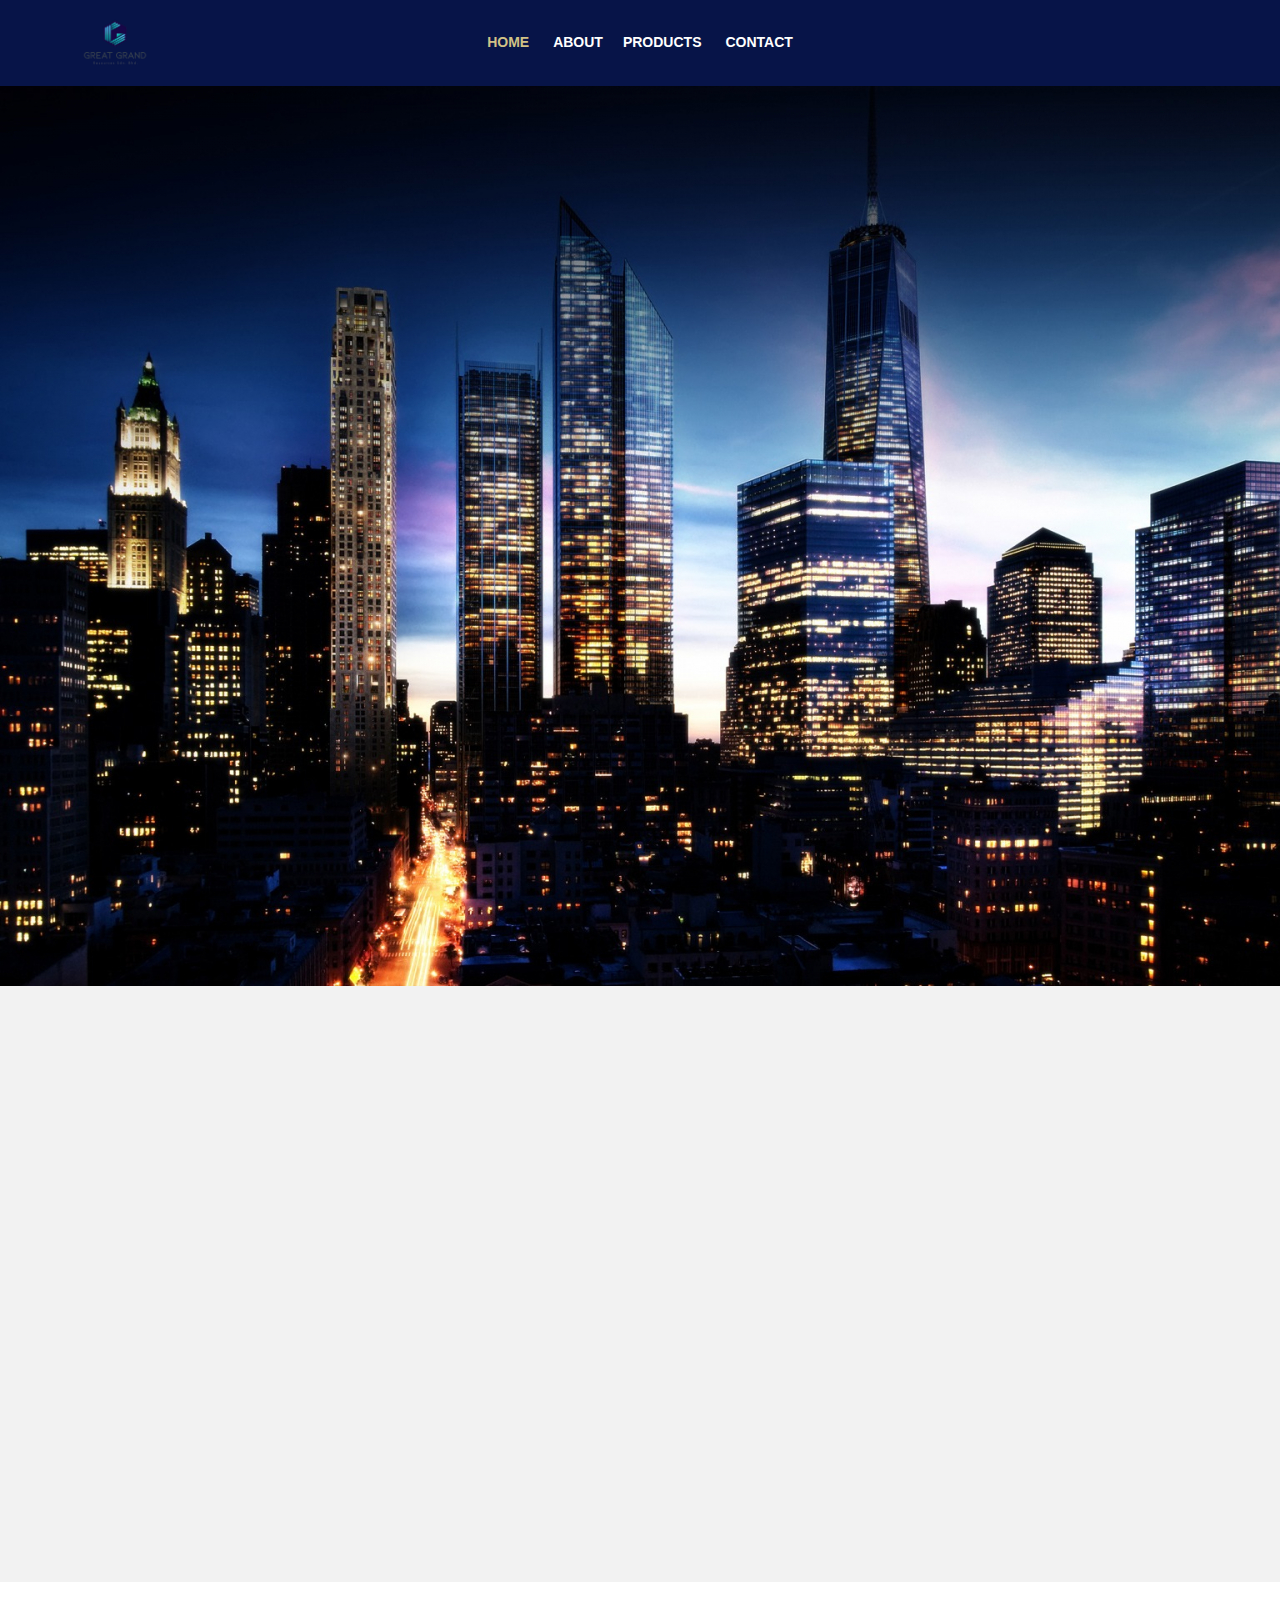
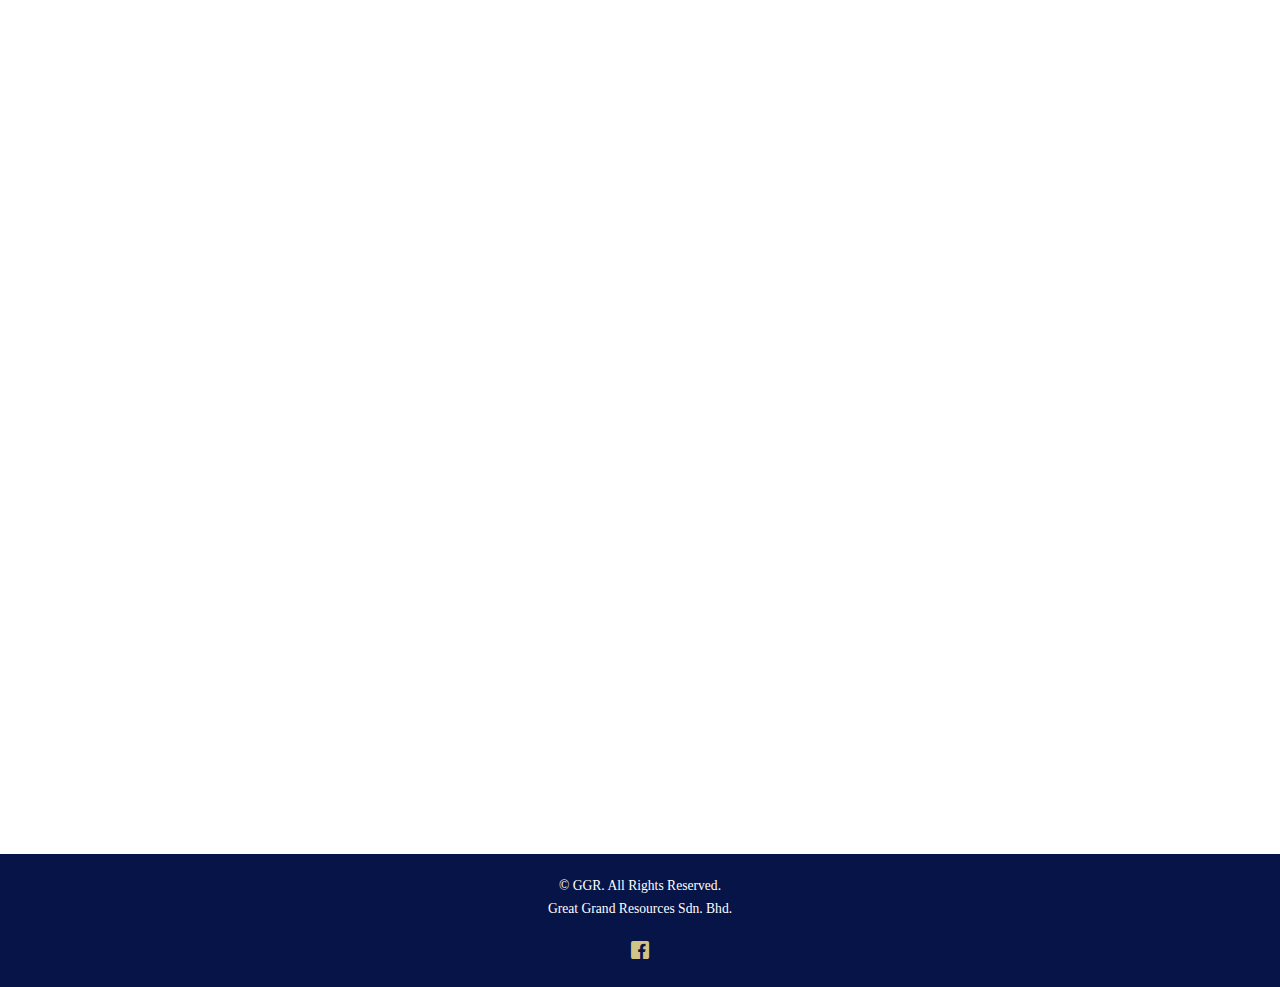
<file: index.html>
<!DOCTYPE HTML>
<html>
	<head>
	<meta charset="utf-8">
	<meta http-equiv="X-UA-Compatible" content="IE=edge">
	<title>GGR</title>
	<meta name="viewport" content="width=device-width, initial-scale=1">
	<meta name="description" content="Free HTML5 Website Template by gettemplates.co" />
	<meta name="keywords" content="free website templates, free html5, free template, free bootstrap, free website template, html5, css3, mobile first, responsive" />
	<meta name="author" content="gettemplates.co" />

  	<!-- Facebook and Twitter integration -->
	<meta property="og:title" content=""/>
	<meta property="og:image" content=""/>
	<meta property="og:url" content=""/>
	<meta property="og:site_name" content=""/>
	<meta property="og:description" content=""/>
	<meta name="twitter:title" content="" />
	<meta name="twitter:image" content="" />
	<meta name="twitter:url" content="" />
	<meta name="twitter:card" content="" />

	<!-- <link href="https://fonts.googleapis.com/css?family=Montserrat:400,700" rel="stylesheet"> -->
	<!-- <link href="https://fonts.googleapis.com/css?family=Playfair+Display:400,400i" rel="stylesheet"> -->
	
	<!-- Animate.css -->
	<link rel="stylesheet" href="css/animate.css">
	<!-- Icomoon Icon Fonts-->
	<link rel="stylesheet" href="css/icomoon.css">
	<!-- Bootstrap  -->
	<link rel="stylesheet" href="css/bootstrap.css">

	<!-- Flexslider  -->
	<link rel="stylesheet" href="css/flexslider.css">

	<!-- Owl Carousel  -->
	<link rel="stylesheet" href="css/owl.carousel.min.css">
	<link rel="stylesheet" href="css/owl.theme.default.min.css">

	<!-- Theme style  -->
	<link rel="stylesheet" href="css/style.css">

	<!-- Modernizr JS -->
	<script src="js/modernizr-2.6.2.min.js"></script>
	<!-- FOR IE9 below -->
	<!--[if lt IE 9]>
	<script src="js/respond.min.js"></script>
	<![endif]-->

	</head>
	<body>
		
	<div class="fh5co-loader"></div>
	
	<div id="page">
	<nav class="fh5co-nav" role="navigation">
		<div class="container">
			<div class="row">
				<div class="col-md-3 col-xs-2">
					<div id="fh5co-logo"><a href="index.html"><img src=images/logo.png></a></div>
				</div>
				<div class="col-md-6 col-xs-6 text-center menu-1">
					<ul><li class="active"><a href="index.html">Home</a></li>
					
					<li class="has-dropdown">
						<a href="about.html">About</a>
												
						<li><a href="product.html">Products</a></li>
						<li><a href="contact.html">Contact</a></li>
					</ul>
				</div>
			</div>
			
		</div>
	</nav>
	
	<aside id="fh5co-hero" class="js-fullheight">
		<div class="flexslider js-fullheight">
			<ul class="slides">
				<li style="background-image: url(images/background.jpg);">
					<div class="overlay-gradient"></div>
					<div class="container">
						<div class="col-md-6 col-md-offset-3 col-md-pull-3 js-fullheight slider-text">
							<div class="slider-text-inner">
								<div class="desc">
									<h2>WHO ARE WE</h2>
									<p>
										GGR is a large resource development company registered in Malaysia, covering
										the global market, and integrating production, trading, real estate, bulk trade and
										other industries and sectors. The company has registered companies in mainland
										China, Hong Kong, Spain and Dubai, and has developed into one of the few
										enterprises that can provide full service to customers at the same time.
									</p>
									<p><a href="product.html" class="btn btn-primary btn-outline btn-lg">View More</a></p>
								</div>
							</div>
						</div>
					</div>
				</li>
		  	</ul>
	  	</div>
	</aside>

	<div id="fh5co-services" class="fh5co-bg-section">
		<div class="container">
			<div class="row">
				<div class="col-md-4 col-sm-4 text-center">
					<div class="feature-center animate-box" data-animate-effect="fadeIn">
						<span class="icon">
							<i class="icon-ribbon"></i>
						</span>
						<h3>Highest Quality</h3>
						<p>We produce the best and the highest quality for our customer, keeping our customer to work with satisfaction will be our priority. Each of the materials are examine to make sure they are the finest before crafting.</p>
					</div>
				</div>
				<div class="col-md-4 col-sm-4 text-center">
					<div class="feature-center animate-box" data-animate-effect="fadeIn">
						<span class="icon">
							<i class="icon-monitor"></i>
						</span>
						<h3>We Are Responsive</h3>
						<p>Feel free to contact us if you have any enquiries, information are all provided in the Contact Us page. Please do not feel hesitated to head us up!</p>
					</div>
				</div>
				<div class="col-md-4 col-sm-4 text-center">
					<div class="feature-center animate-box" data-animate-effect="fadeIn">
						<span class="icon">
							<i class="icon-help"></i>
						</span>
						<h3>Experience the best</h3>
						<p>Providing our customer the best experience with our product, because we care about you! Your comfort level and convenient will be our first priority.</p>
					</div>
				</div>
			</div>
		</div>
	</div>
	<div id="fh5co-product">
		<div class="container">
			<div class="row animate-box">
				<div class="col-md-8 col-md-offset-2 text-center fh5co-heading">
					<span>GGR</span>
					<h2>Products.</h2>
					<p>Shop with us, we provide the best quality for our customer.</p>
				</div>
			</div>
			<div class="row">
				<div class="col-md-4 text-center animate-box">
					<div class="product">
						<div class="product-grid" style="background-image:url(images/glove1.png);">
							<div class="inner">
								<p>
									<a href="nitrile.html" class="icon"><i class="icon-eye"></i></a>
								</p>
							</div>
						</div>
						<div class="desc">
							<h3><a href="product.html">Nitrile Glove</a></h3>
						</div>
					</div>
				</div>
				

					</div>
				</div>
			</div>
		

	<footer id="fh5co-footer" role="contentinfo">

			<div class="row copyright">
				<div class="col-md-12 text-center">
					<p>
						<small class="block">&copy; GGR. All Rights Reserved.</small> 
						<small class="block">Great Grand Resources Sdn. Bhd.</small>
					</p>
					<p>
						<ul class="fh5co-social-icons">
							<li><a href="#"><i class="icon-facebook"></i></a></li>
						</ul>
					</p>
				</div>
			</div>
	</footer>
	</div>

	<div class="gototop js-top">
		<a href="#" class="js-gotop"><i class="icon-arrow-up"></i></a>
	</div>
	
	<!-- jQuery -->
	<script src="js/jquery.min.js"></script>
	<!-- jQuery Easing -->
	<script src="js/jquery.easing.1.3.js"></script>
	<!-- Bootstrap -->
	<script src="js/bootstrap.min.js"></script>
	<!-- Waypoints -->
	<script src="js/jquery.waypoints.min.js"></script>
	<!-- Carousel -->
	<script src="js/owl.carousel.min.js"></script>
	<!-- countTo -->
	<script src="js/jquery.countTo.js"></script>
	<!-- Flexslider -->
	<script src="js/jquery.flexslider-min.js"></script>
	<!-- Main -->
	<script src="js/main.js"></script>

	</body>
</html>
</file>
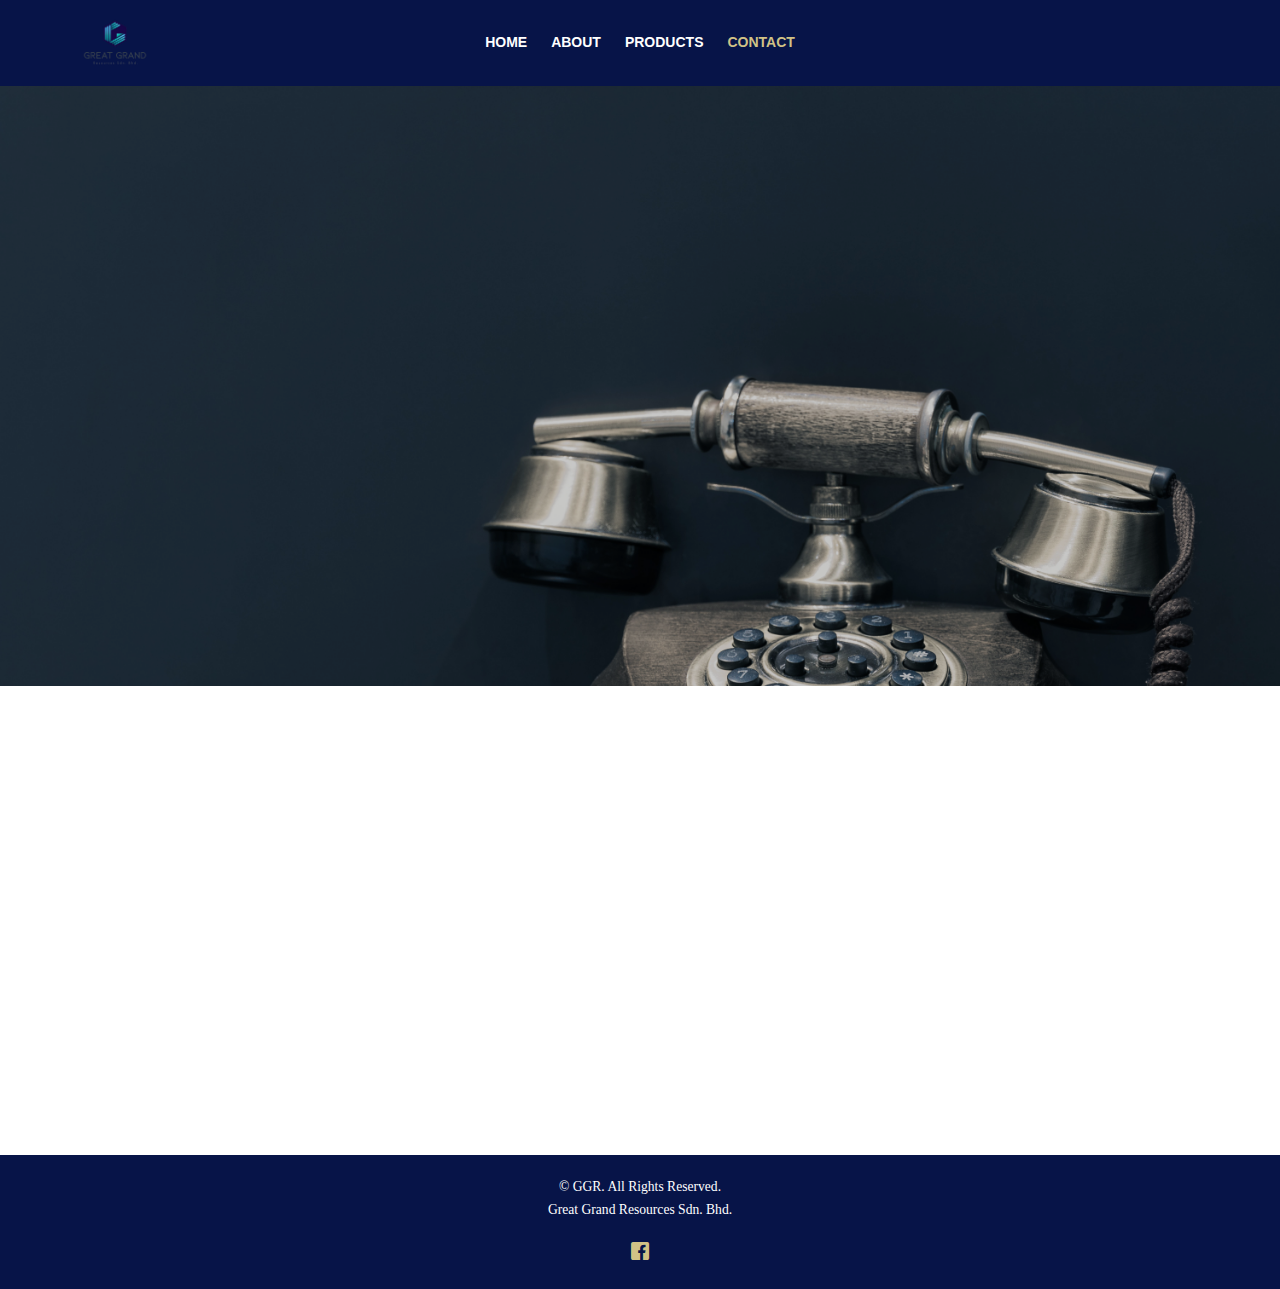
<file: contact.html>
<!DOCTYPE HTML>
<html>
	<head>
	<meta charset="utf-8">
	<meta http-equiv="X-UA-Compatible" content="IE=edge">
	<title>Contact</title>
	<meta name="viewport" content="width=device-width, initial-scale=1">
	<meta name="description" content="Free HTML5 Website Template by gettemplates.co" />
	<meta name="keywords" content="free website templates, free html5, free template, free bootstrap, free website template, html5, css3, mobile first, responsive" />
	<meta name="author" content="gettemplates.co" />


  	<!-- Facebook and Twitter integration -->
	<meta property="og:title" content=""/>
	<meta property="og:image" content=""/>
	<meta property="og:url" content=""/>
	<meta property="og:site_name" content=""/>
	<meta property="og:description" content=""/>
	<meta name="twitter:title" content="" />
	<meta name="twitter:image" content="" />
	<meta name="twitter:url" content="" />
	<meta name="twitter:card" content="" />

	<!-- <link href="https://fonts.googleapis.com/css?family=Montserrat:400,700" rel="stylesheet"> -->
	<!-- <link href="https://fonts.googleapis.com/css?family=Playfair+Display:400,400i" rel="stylesheet"> -->
	
	<!-- Animate.css -->
	<link rel="stylesheet" href="css/animate.css">
	<!-- Icomoon Icon Fonts-->
	<link rel="stylesheet" href="css/icomoon.css">
	<!-- Bootstrap  -->
	<link rel="stylesheet" href="css/bootstrap.css">

	<!-- Flexslider  -->
	<link rel="stylesheet" href="css/flexslider.css">

	
	<!-- Owl Carousel  -->
	<link rel="stylesheet" href="css/owl.carousel.min.css">
	<link rel="stylesheet" href="css/owl.theme.default.min.css">

	<!-- Theme style  -->
	<link rel="stylesheet" href="css/style.css">

	<!-- Modernizr JS -->
	<script src="js/modernizr-2.6.2.min.js"></script>
	<!-- FOR IE9 below -->
	<!--[if lt IE 9]>
	<script src="js/respond.min.js"></script>
	<![endif]-->

	</head>
	<body>
		
	<div class="fh5co-loader"></div>
	
	<div id="page">
	<nav class="fh5co-nav" role="navigation">
		<div class="container">
			<div class="row">
				<div class="col-md-3 col-xs-2">
                    <div id="fh5co-logo"><a href="index.html"><img src=images/logo.png></a></div>

				</div>
				<div class="col-md-6 col-xs-6 text-center menu-1">
					<ul>
						<li class="has-dropdown">
							<a href="index.html">Home</a>
							</li>
						<li class="has-dropdown">
						<a href="about.html">About</a>
						</li>						<li class="has-dropdown">
							<a href="product.html">Products</a>
						</li>
						<li class="active"><a href="contact.html">Contact</a></li>
					</ul>
				</div>
				</div>

							
		</div>
	</nav>

	<header id="fh5co-header" class="fh5co-cover fh5co-cover-sm" role="banner" style="background-image:url(images/img_bg_2.jpg);">
		<div class="overlay"></div>
		<div class="container">
			<div class="row">
				<div class="col-md-8 col-md-offset-2 text-center">
					<div class="display-t">
						<div class="display-tc animate-box" data-animate-effect="fadeIn">
							<h1>Contact Us</h1>
							<h2>GGR</h2>
						</div>
					</div>
				</div>
			</div>
		</div>
	</header>
	
	<div id="fh5co-contact">
		<div class="container">
			<div class="row">
				<div class="col-md-5 col-md-push-1 animate-box">
					
					<div class="fh5co-contact-info">
						<h3>Contact Information</h3>
						<ul>
							<li class="address" style="color: #777777">Great Grand Resources Sdn Bhd Level 24, Menara KL33, <br> 10, Jln Sultan Ismail Kuala Lumpur 50250, Malaysia</li>
							<li class="phone"><a href="tel://1234567920">(91 -44)66081600</a></li>
							<li class="email"><a href="mailto:info@yoursite.com">greatgrandresources@outlook.com</a></li>
						</ul>
					</div>

				</div>
							</div>
			
		</div>
	</div>



		<footer id="fh5co-footer" role="contentinfo">

			<div class="row copyright">
				<div class="col-md-12 text-center">
					<p>
						<small class="block">&copy; GGR. All Rights Reserved.</small> 
						<small class="block">Great Grand Resources Sdn. Bhd.</small>
					</p>
				<p>
						<ul class="fh5co-social-icons">
							<li><a href="#"><i class="icon-facebook"></i></a></li>
						</ul>
					</p>
				</div>
			</div>
	</footer>
	</div>

	<div class="gototop js-top">
		<a href="#" class="js-gotop"><i class="icon-arrow-up"></i></a>
	</div>
	
	<!-- jQuery -->
	<script src="js/jquery.min.js"></script>
	<!-- jQuery Easing -->
	<script src="js/jquery.easing.1.3.js"></script>
	<!-- Bootstrap -->
	<script src="js/bootstrap.min.js"></script>
	<!-- Waypoints -->
	<script src="js/jquery.waypoints.min.js"></script>
	<!-- Carousel -->
	<script src="js/owl.carousel.min.js"></script>
	<!-- countTo -->
	<script src="js/jquery.countTo.js"></script>
	<!-- Flexslider -->
	<script src="js/jquery.flexslider-min.js"></script>

	<!-- Main -->
	<script src="js/main.js"></script>

	</body>
</html>
</file>
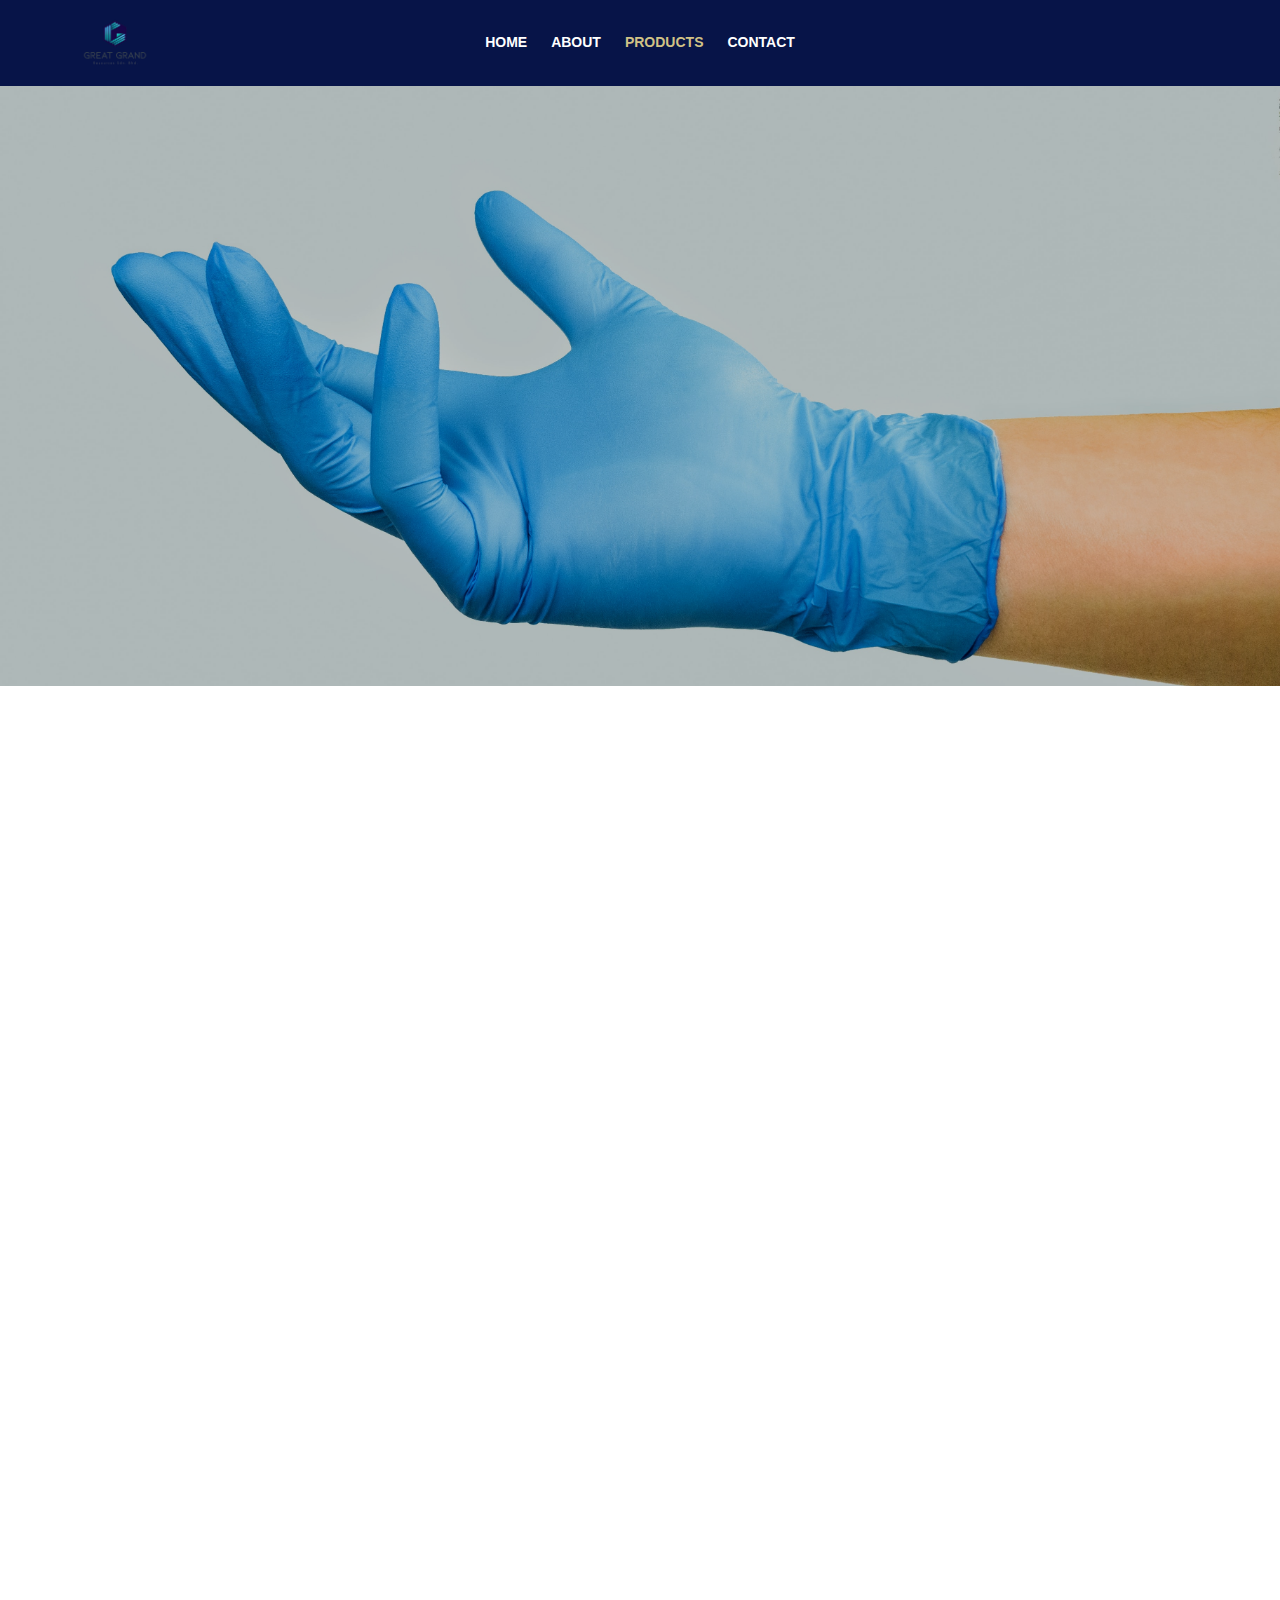
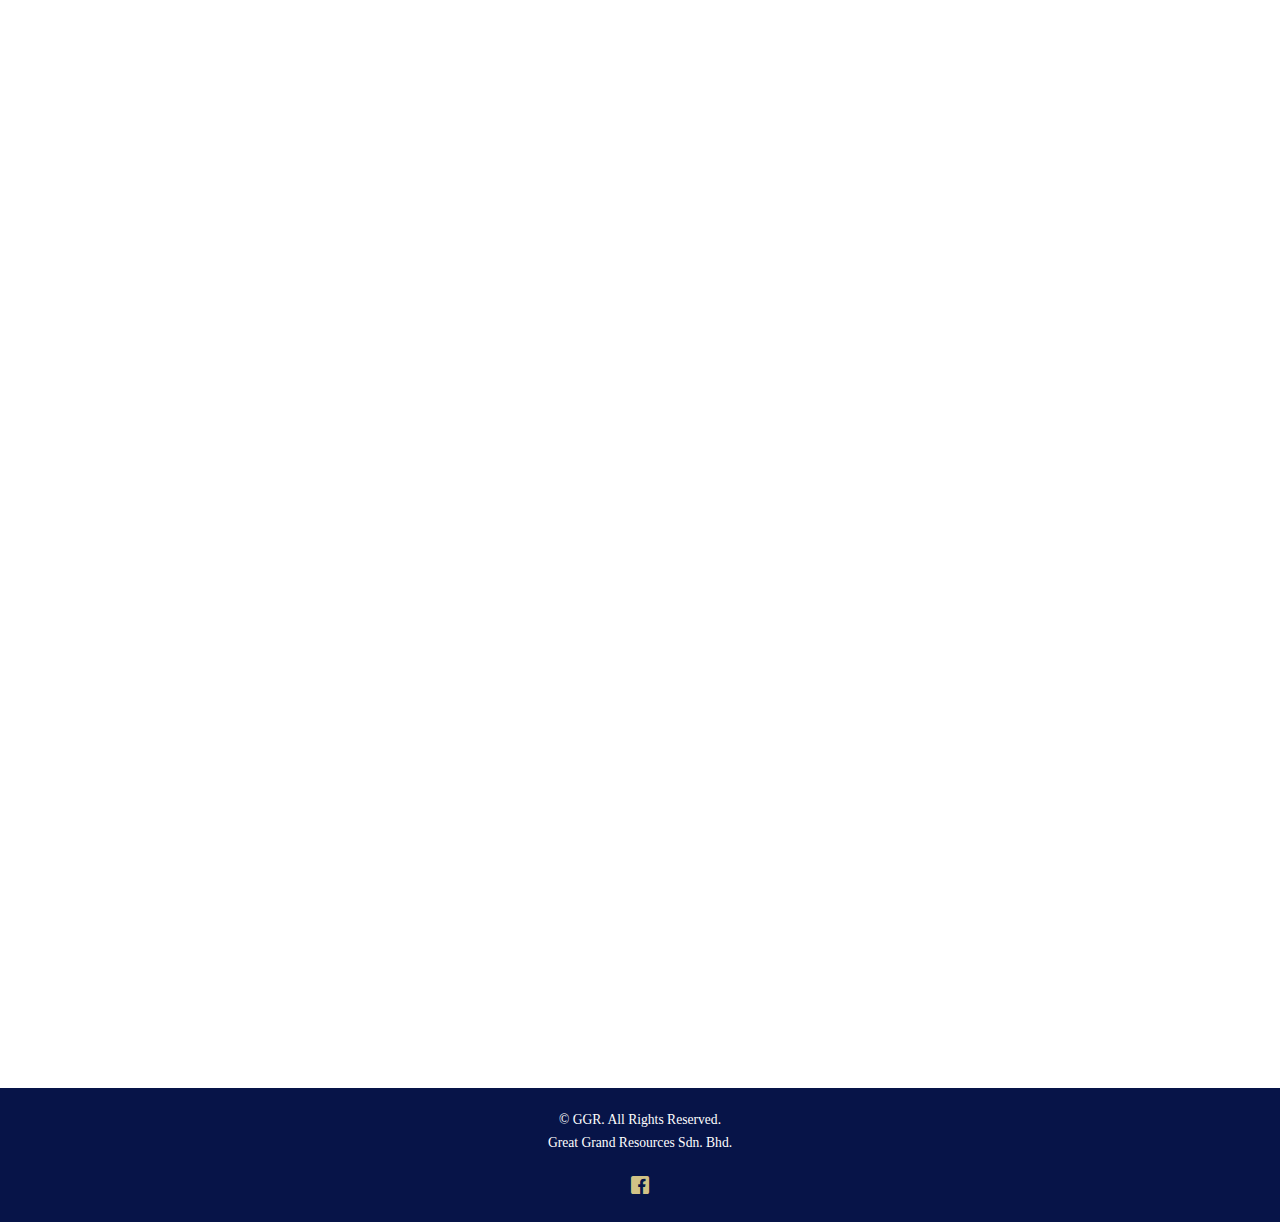
<file: nitrile.html>
<!DOCTYPE HTML>
<html>
	<head>
	<meta charset="utf-8">
	<meta http-equiv="X-UA-Compatible" content="IE=edge">
	<title>Nitrile Glove</title>
	<meta name="viewport" content="width=device-width, initial-scale=1">
	<meta name="description" content="Free HTML5 Website Template by gettemplates.co" />
	<meta name="keywords" content="free website templates, free html5, free template, free bootstrap, free website template, html5, css3, mobile first, responsive" />
	<meta name="author" content="gettemplates.co" />

  	<!-- Facebook and Twitter integration -->
	<meta property="og:title" content=""/>
	<meta property="og:image" content=""/>
	<meta property="og:url" content=""/>
	<meta property="og:site_name" content=""/>
	<meta property="og:description" content=""/>
	<meta name="twitter:title" content="" />
	<meta name="twitter:image" content="" />
	<meta name="twitter:url" content="" />
	<meta name="twitter:card" content="" />

	<!-- <link href="https://fonts.googleapis.com/css?family=Montserrat:400,700" rel="stylesheet"> -->
	<!-- <link href="https://fonts.googleapis.com/css?family=Playfair+Display:400,400i" rel="stylesheet"> -->
	
	<!-- Animate.css -->
	<link rel="stylesheet" href="css/animate.css">
	<!-- Icomoon Icon Fonts-->
	<link rel="stylesheet" href="css/icomoon.css">
	<!-- Bootstrap  -->
	<link rel="stylesheet" href="css/bootstrap.css">

	<!-- Flexslider  -->
	<link rel="stylesheet" href="css/flexslider.css">

	<!-- Owl Carousel  -->
	<link rel="stylesheet" href="css/owl.carousel.min.css">
	<link rel="stylesheet" href="css/owl.theme.default.min.css">

	<!-- Theme style  -->
	<link rel="stylesheet" href="css/style.css">

	<!-- Modernizr JS -->
	<script src="js/modernizr-2.6.2.min.js"></script>
	<!-- FOR IE9 below -->
	<!--[if lt IE 9]>
	<script src="js/respond.min.js"></script>
	<![endif]-->

	</head>
	<body>
		
	<div class="fh5co-loader"></div>
	
	<div id="page">
		<nav class="fh5co-nav" role="navigation">
		<div class="container">
			<div class="row">
				<div class="col-md-3 col-xs-2">
                    <div id="fh5co-logo"><a href="index.html"><img src=images/logo.png></a></div>

				</div>
				<div class="col-md-6 col-xs-6 text-center menu-1">
					<ul>
						<li class="has-dropdown">
							<a href="index.html">Home</a>
							</li>
						<li class="has-dropdown">
						<a href="about.html">About</a>
						</li>						<li class="active">
							<a href="product.html">Products</a>
						</li>
						<li><a href="contact.html">Contact</a></li>
					</ul>
				</div>
				</div>

							
		</div>
	</nav>

	<header id="fh5co-header" class="fh5co-cover fh5co-cover-sm" role="banner" style="background-image:url(images/img_bg_3.jpg);">
		<div class="overlay"></div>
		<div class="container">
			<div class="row">
				<div class="col-md-8 col-md-offset-2 text-center">
					<div class="display-t">
						<div class="display-tc animate-box" data-animate-effect="fadeIn">
							<h1>Nitrile Gloves</h1>
							<h2>A strong, durable glove</h2>
						</div>
					</div>
				</div>
			</div>
		</div>
	</header>
	
	<div id="fh5co-product">
		<div class="container">
			<div class="row">
				<div class="col-md-10 col-md-offset-1 animate-box">
					<div class="owl-carousel owl-carousel-fullwidth product-carousel">
						<div class="item">
							<div class="active text-center">
								<figure>
									<img src="images/glove2.png" alt="user">
								</figure>
							</div>
						</div>
						<div class="item">
							<div class="active text-center">
								<figure>
									<img src="images/img_bg_3.jpg" alt="user">
								</figure>
							</div>
						</div>
						</div>
					</div>
									</div>
			</div>
			<div class="row">
				<div class="col-md-10 col-md-offset-1">
					<div class="fh5co-tabs animate-box">
						<ul class="fh5co-tab-nav">
							<li class="active"><a href="#" data-tab="1"><span class="icon visible-xs"><i class="icon-file"></i></span><span class="hidden-xs">Product Description</span></a></li>
							<li><a href="#" data-tab="2"><span class="icon visible-xs"><i class="icon-bar-graph"></i></span><span class="hidden-xs">Product Functions</span></a></li>
							<li><a href="#" data-tab="3"><span class="icon visible-xs"><i class="icon-star"></i></span><span class="hidden-xs">Product Usage</span></a></li>
						</ul>

						<!-- Tabs -->
						<div class="fh5co-tab-content-wrap">

							<div class="fh5co-tab-content tab-content active" data-tab-content="1">
								<div class="col-md-10 col-md-offset-1">
																		<h2>Nitrile Gloves Usage in Industries</h2><br>								
									<div class="row">
										<div class="col-md-6">
											<h2 class="uppercase">Durable</h2>
											<p class="text-muted">Able to withstand wear, pressure, or damage. Our manufacture provide the best quality for our products, ensuring the satisfaction of our customer.</p>
										</div>
										<div class="col-md-6">
											<h2 class="uppercase">Longer shelf life</h2>
											<p class="text-muted">Our gloves remain usable no matter where do you keep, or how long it was kept.</p>
										</div>
										<div class="col-md-6">
											<h2 class="uppercase">Waterproof</h2>
											<p class="text-muted">When the glove touches any water surface, it remains relatively unaffected by the water.</p>
										</div>
										<div class="col-md-6">
											<h2 class="uppercase">Comfortable</h2>
											<p class="text-muted">Wear it as long as you want! Our gloves are build with quality material, therefore it is super comfy when wearing it. </p>
										</div>
										<div class="col-md-6">
											<h2 class="uppercase">Enhanced Grip</h2>
											<p class="text-muted">Feel free to not worry about the grip as it can hold better with any item on hand.</p>
										</div>


									</div>

								</div>
							</div>

							<div class="fh5co-tab-content tab-content" data-tab-content="2">
								<div class="col-md-10 col-md-offset-1">
									<h3>Functions</h3>
									<ul class="text-muted">
										<li>Protect hand from harsh chemical spillage</li>
										<li>Protect from hand from bacteria and infections</li>
										<li>Protect from physical injuries such as cuts, bruises and piercings</li>
										<li>Safe from people with latex allergy</li>
										<li>Prevent high friction with harsh objects</li>
									</ul>
								</div>
							</div>

							<div class="fh5co-tab-content tab-content" data-tab-content="3">
								<div class="col-md-10 col-md-offset-1">
								<h2>Nitrile Gloves Usage in Industries</h2>

							<p><span class="text-muted">- Medical</span> <br>
							<span class="text-muted">- Healthcare</span> <br>
							<span class="text-muted">- Food and Beverages</span> <br>
							<span class="text-muted">- Manufacturing</span> <br>
							<span class="text-muted">- Electronic</span> <br>
							<span class="text-muted">- Paint and Coatings</span> <br>
							<span class="text-muted">- Chemical</span> <br>
							<span class="text-muted">- Oil and Gas</span> <br>
							<span class="text-muted">- Automotive</span></p>
									
								</div>
							</div>
						</div>

					</div>
				</div>
			</div>
		</div>
	</div>

	<footer id="fh5co-footer" role="contentinfo">

			<div class="row copyright">
				<div class="col-md-12 text-center">
					<p>
						<small class="block">&copy; GGR. All Rights Reserved.</small> 
						<small class="block">Great Grand Resources Sdn. Bhd.</small>
					</p>
					<p>
						<ul class="fh5co-social-icons">
							<li><a href="#"><i class="icon-facebook"></i></a></li>
						</ul>
					</p>
				</div>
			</div>
	</footer>
	</div>

	<div class="gototop js-top">
		<a href="#" class="js-gotop"><i class="icon-arrow-up"></i></a>
	</div>
	
	<!-- jQuery -->
	<script src="js/jquery.min.js"></script>
	<!-- jQuery Easing -->
	<script src="js/jquery.easing.1.3.js"></script>
	<!-- Bootstrap -->
	<script src="js/bootstrap.min.js"></script>
	<!-- Waypoints -->
	<script src="js/jquery.waypoints.min.js"></script>
	<!-- Carousel -->
	<script src="js/owl.carousel.min.js"></script>
	<!-- countTo -->
	<script src="js/jquery.countTo.js"></script>
	<!-- Flexslider -->
	<script src="js/jquery.flexslider-min.js"></script>
	<!-- Main -->
	<script src="js/main.js"></script>

	</body>
</html>
</file>
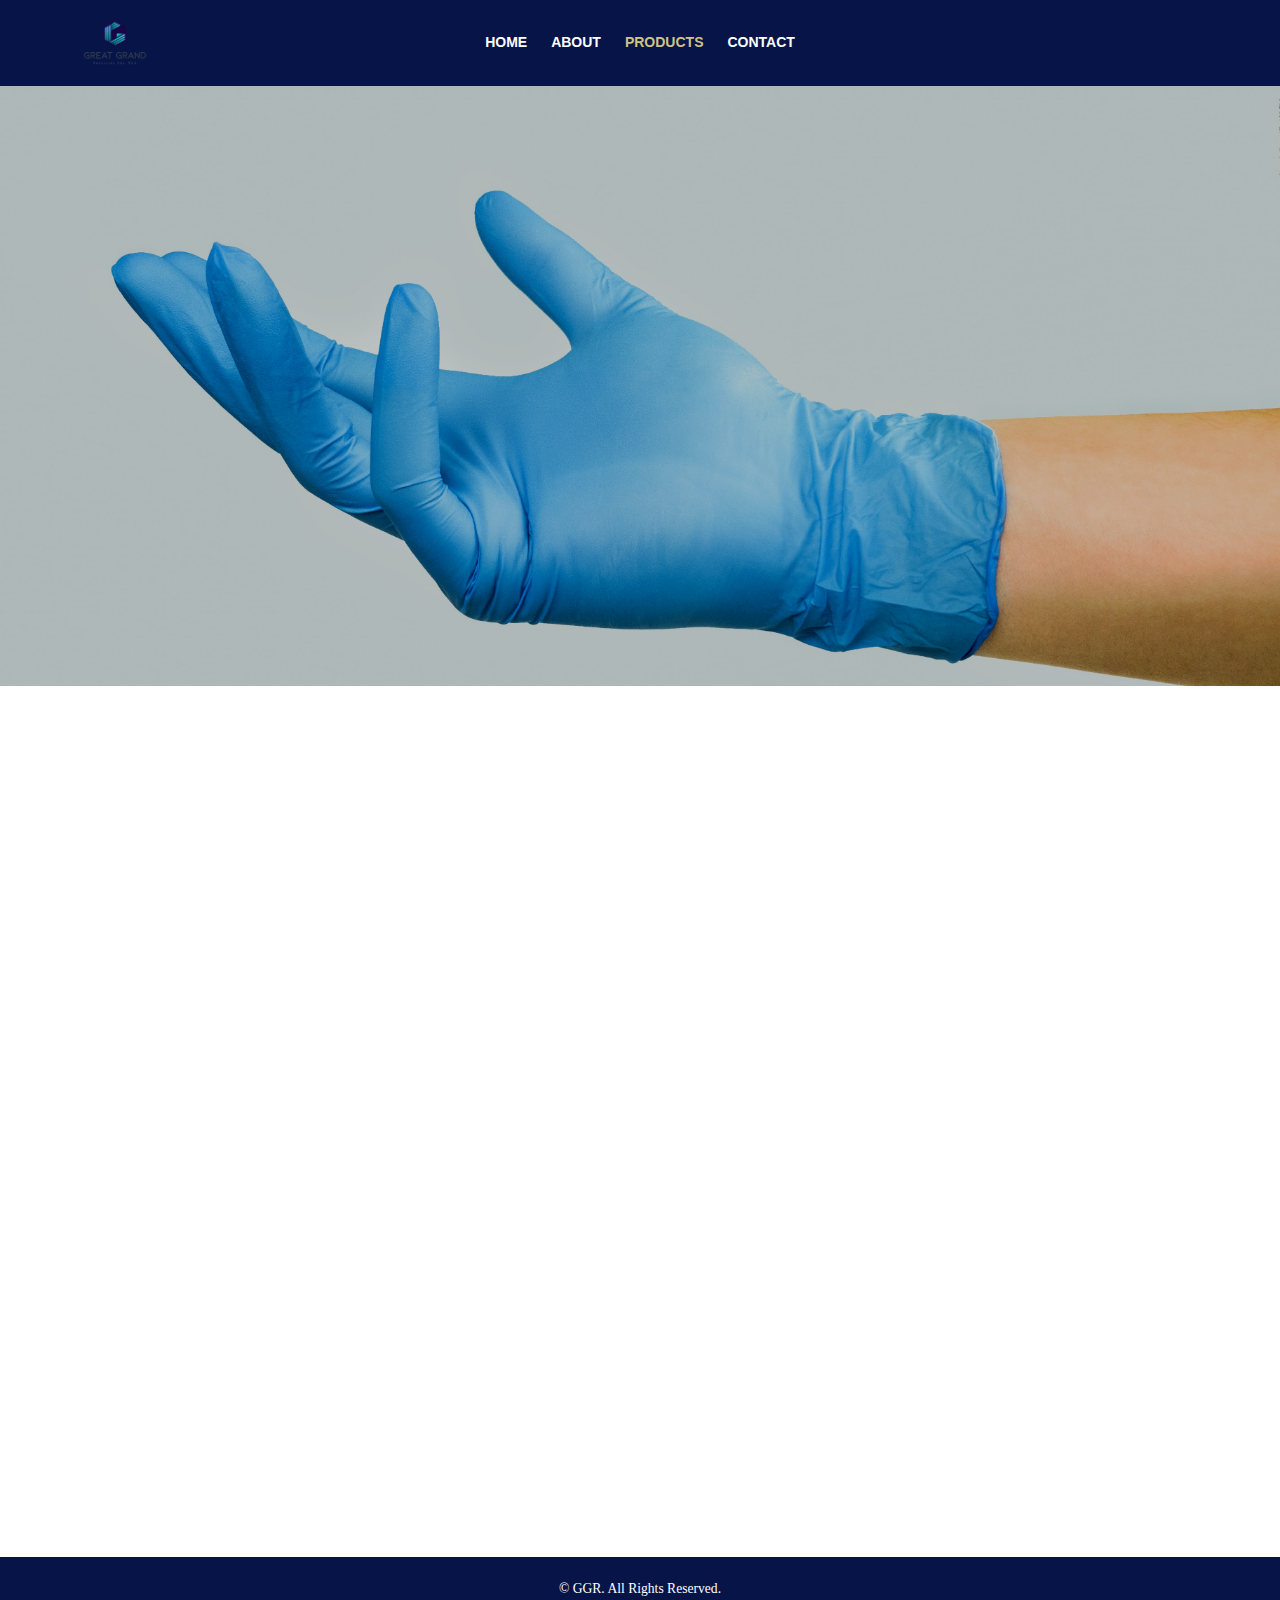
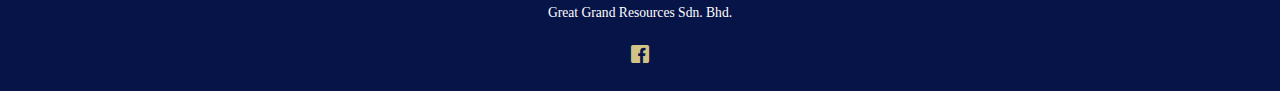
<file: product.html>
<!DOCTYPE HTML>
<html>
	<head>
	<meta charset="utf-8">
	<meta http-equiv="X-UA-Compatible" content="IE=edge">
	<title>Product</title>
	<meta name="viewport" content="width=device-width, initial-scale=1">
	<meta name="description" content="Free HTML5 Website Template by gettemplates.co" />
	<meta name="keywords" content="free website templates, free html5, free template, free bootstrap, free website template, html5, css3, mobile first, responsive" />
	<meta name="author" content="gettemplates.co" />

  	<!-- Facebook and Twitter integration -->
	<meta property="og:title" content=""/>
	<meta property="og:image" content=""/>
	<meta property="og:url" content=""/>
	<meta property="og:site_name" content=""/>
	<meta property="og:description" content=""/>
	<meta name="twitter:title" content="" />
	<meta name="twitter:image" content="" />
	<meta name="twitter:url" content="" />
	<meta name="twitter:card" content="" />

	<!-- <link href="https://fonts.googleapis.com/css?family=Montserrat:400,700" rel="stylesheet"> -->
	<!-- <link href="https://fonts.googleapis.com/css?family=Playfair+Display:400,400i" rel="stylesheet"> -->
	
	<!-- Animate.css -->
	<link rel="stylesheet" href="css/animate.css">
	<!-- Icomoon Icon Fonts-->
	<link rel="stylesheet" href="css/icomoon.css">
	<!-- Bootstrap  -->
	<link rel="stylesheet" href="css/bootstrap.css">

	<!-- Flexslider  -->
	<link rel="stylesheet" href="css/flexslider.css">

	<!-- Owl Carousel  -->
	<link rel="stylesheet" href="css/owl.carousel.min.css">
	<link rel="stylesheet" href="css/owl.theme.default.min.css">

	<!-- Theme style  -->
	<link rel="stylesheet" href="css/style.css">

	<!-- Modernizr JS -->
	<script src="js/modernizr-2.6.2.min.js"></script>
	<!-- FOR IE9 below -->
	<!--[if lt IE 9]>
	<script src="js/respond.min.js"></script>
	<![endif]-->

	</head>
	<body>
		
	<div class="fh5co-loader"></div>
	
	<div id="page">
	<nav class="fh5co-nav" role="navigation">
		<div class="container">
			<div class="row">
				<div class="col-md-3 col-xs-2">
                    <div id="fh5co-logo"><a href="index.html"><img src=images/logo.png></a></div>

				</div>
				<div class="col-md-6 col-xs-6 text-center menu-1">
					<ul>
						<li class="has-dropdown">
							<a href="index.html">Home</a>
							</li>
						<li class="has-dropdown">
						<a href="about.html">About</a>
						</li>						<li class="active">
							<a href="product.html">Products</a>
						</li>
						<li><a href="contact.html">Contact</a></li>
					</ul>
				</div>
				</div>

							
		</div>
	</nav>

	<header id="fh5co-header" class="fh5co-cover fh5co-cover-sm" role="banner" style="background-image:url(images/img_bg_3.jpg);">
		<div class="overlay"></div>
		<div class="container">
			<div class="row">
				<div class="col-md-8 col-md-offset-2 text-center">
					<div class="display-t">
						<div class="display-tc animate-box" data-animate-effect="fadeIn">
							<h1>Our Products</h1>
							<h2>GGR</h2>
						</div>
					</div>
				</div>
			</div>
		</div>
	</header>
	
	<div id="fh5co-product">
		<div class="container">
			<div class="row animate-box">
				<div class="col-md-8 col-md-offset-2 text-center fh5co-heading">
					<span>GGR</span>
					<h2>Products.</h2>
					<p>Check out the latest products we have currently</p>
				</div>
			</div>
			<div class="row">
				<div class="col-md-4 text-center animate-box">
					<div class="product">
						<div class="product-grid" style="background-image:url(images/glove1.png);">
							<div class="inner">
								<p>
									<a href="nitrile.html" class="icon"><i class="icon-eye"></i></a>
								</p>
							</div>
						</div>
						<div class="desc">
							<h3><a href="nitrile.html">Nitrile Glove</a></h3>
						</div>
					</div>
				</div>
				
					</div>
					</div>
					</div>
				


	<footer id="fh5co-footer" role="contentinfo">

			<div class="row copyright">
				<div class="col-md-12 text-center">
<p>
						<small class="block">&copy; GGR. All Rights Reserved.</small> 
						<small class="block">Great Grand Resources Sdn. Bhd.</small>
					</p>
					<p>
						<ul class="fh5co-social-icons">
							<li><a href="#"><i class="icon-facebook"></i></a></li>
						</ul>
					</p>
				</div>
			</div>
	</footer>
	</div>

	<div class="gototop js-top">
		<a href="#" class="js-gotop"><i class="icon-arrow-up"></i></a>
	</div>
	
	<!-- jQuery -->
	<script src="js/jquery.min.js"></script>
	<!-- jQuery Easing -->
	<script src="js/jquery.easing.1.3.js"></script>
	<!-- Bootstrap -->
	<script src="js/bootstrap.min.js"></script>
	<!-- Waypoints -->
	<script src="js/jquery.waypoints.min.js"></script>
	<!-- Carousel -->
	<script src="js/owl.carousel.min.js"></script>
	<!-- countTo -->
	<script src="js/jquery.countTo.js"></script>
	<!-- Flexslider -->
	<script src="js/jquery.flexslider-min.js"></script>
	<!-- Main -->
	<script src="js/main.js"></script>

	</body>
</html>
</file>
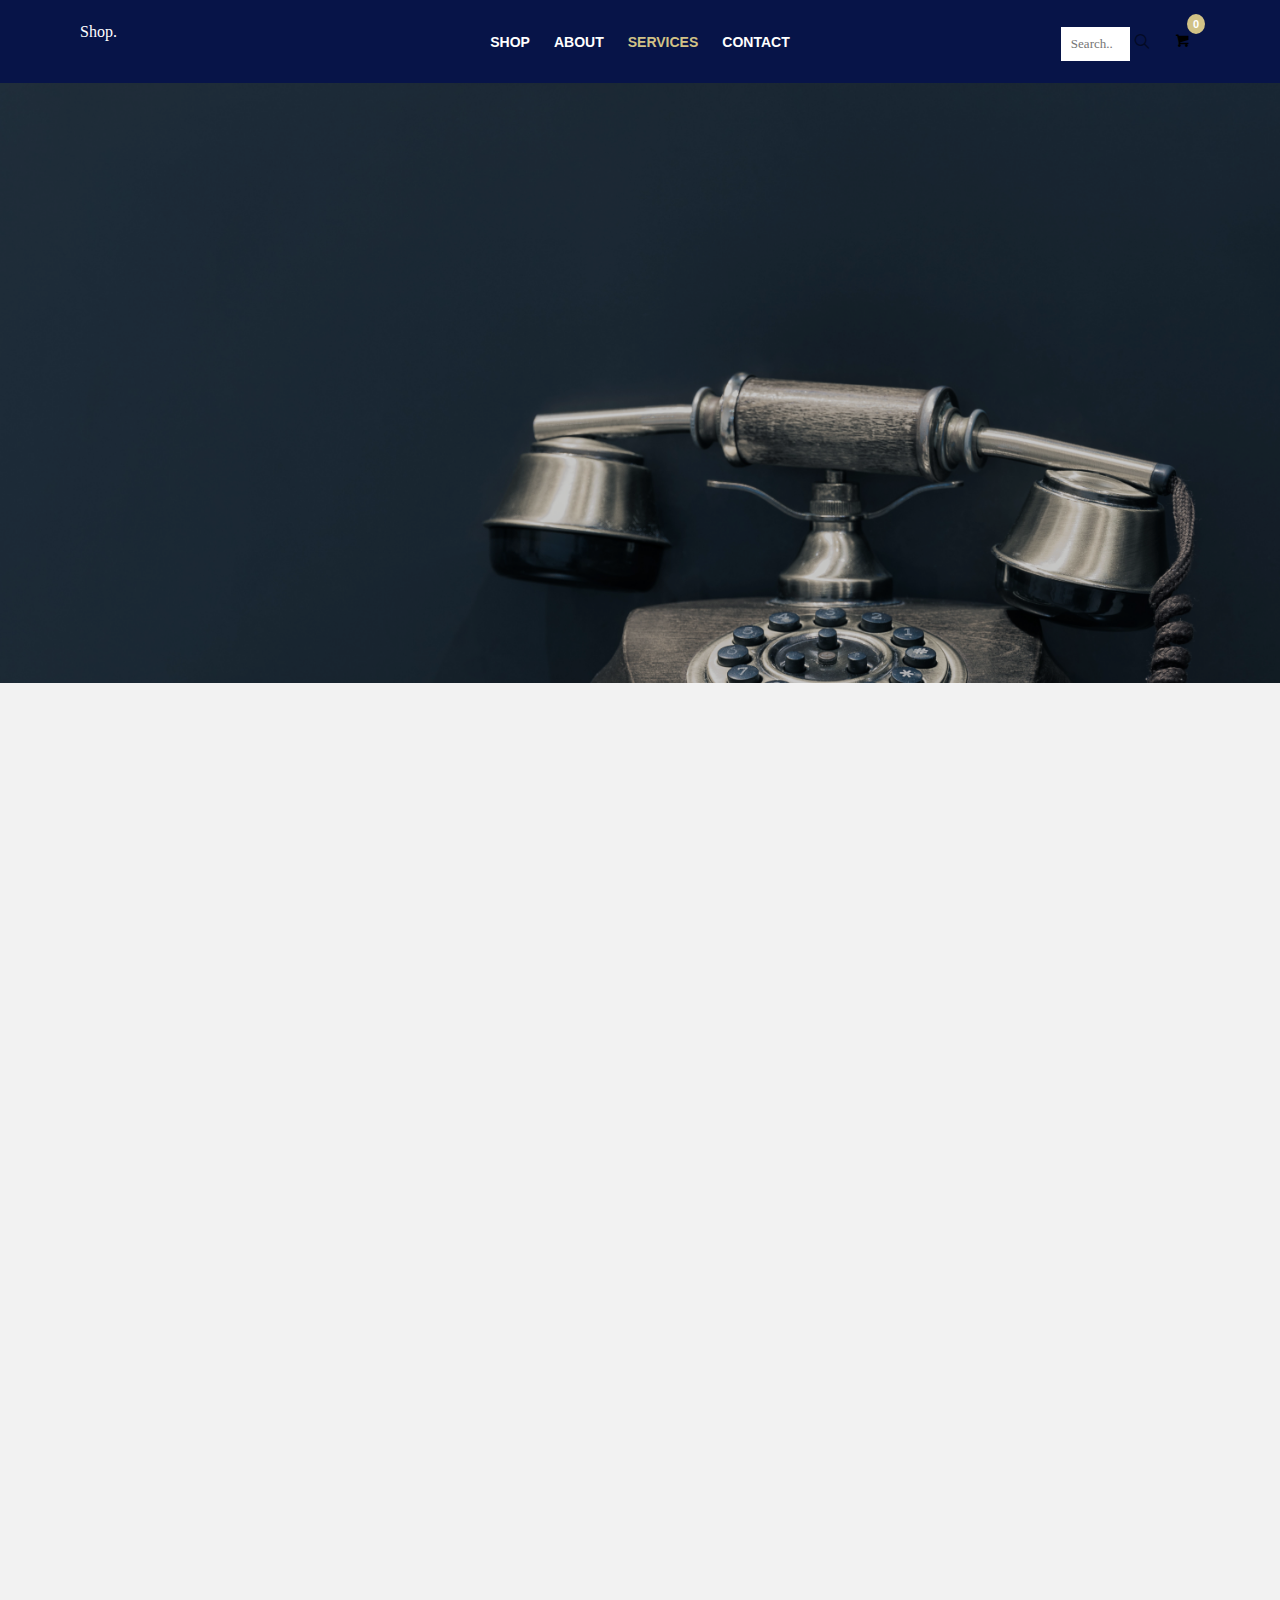
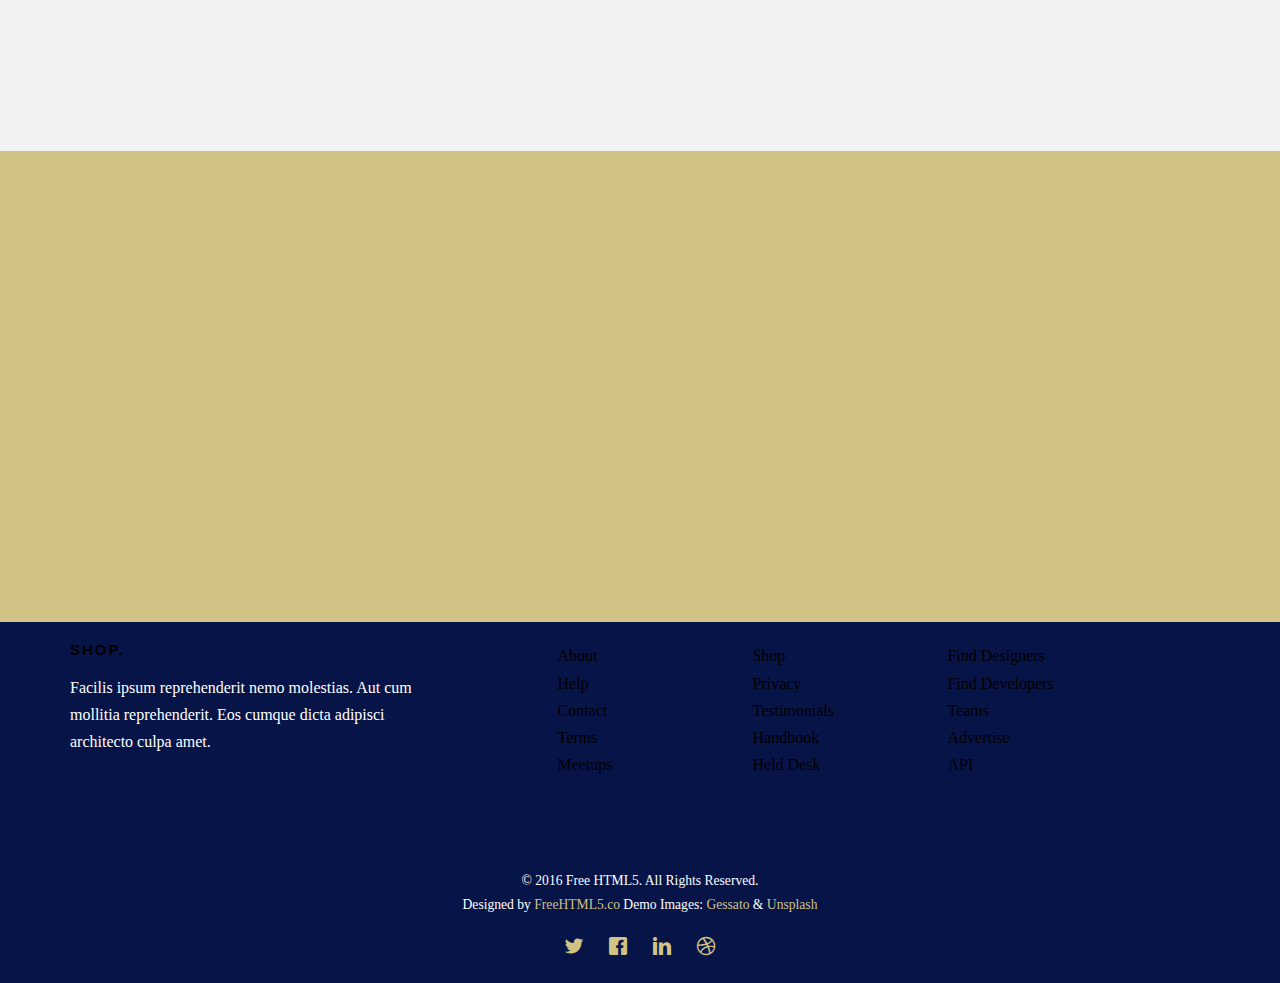
<file: services.html>
<!DOCTYPE HTML>
<html>
	<head>
	<meta charset="utf-8">
	<meta http-equiv="X-UA-Compatible" content="IE=edge">
	<title>Shop &mdash; Free Website Template, Free HTML5 Template by gettemplates.co</title>
	<meta name="viewport" content="width=device-width, initial-scale=1">
	<meta name="description" content="Free HTML5 Website Template by gettemplates.co" />
	<meta name="keywords" content="free website templates, free html5, free template, free bootstrap, free website template, html5, css3, mobile first, responsive" />
	<meta name="author" content="gettemplates.co" />

	<!-- 
	//////////////////////////////////////////////////////

	FREE HTML5 TEMPLATE 
	DESIGNED & DEVELOPED by FreeHTML5.co
		
	Website: 		http://freehtml5.co/
	Email: 			info@freehtml5.co
	Twitter: 		http://twitter.com/fh5co
	Facebook: 		https://www.facebook.com/fh5co

	//////////////////////////////////////////////////////
	 -->

  	<!-- Facebook and Twitter integration -->
	<meta property="og:title" content=""/>
	<meta property="og:image" content=""/>
	<meta property="og:url" content=""/>
	<meta property="og:site_name" content=""/>
	<meta property="og:description" content=""/>
	<meta name="twitter:title" content="" />
	<meta name="twitter:image" content="" />
	<meta name="twitter:url" content="" />
	<meta name="twitter:card" content="" />

	<!-- <link href="https://fonts.googleapis.com/css?family=Montserrat:400,700" rel="stylesheet"> -->
	<!-- <link href="https://fonts.googleapis.com/css?family=Playfair+Display:400,400i" rel="stylesheet"> -->
	
	<!-- Animate.css -->
	<link rel="stylesheet" href="css/animate.css">
	<!-- Icomoon Icon Fonts-->
	<link rel="stylesheet" href="css/icomoon.css">
	<!-- Bootstrap  -->
	<link rel="stylesheet" href="css/bootstrap.css">

	<!-- Flexslider  -->
	<link rel="stylesheet" href="css/flexslider.css">

	<!-- Owl Carousel  -->
	<link rel="stylesheet" href="css/owl.carousel.min.css">
	<link rel="stylesheet" href="css/owl.theme.default.min.css">

	<!-- Theme style  -->
	<link rel="stylesheet" href="css/style.css">

	<!-- Modernizr JS -->
	<script src="js/modernizr-2.6.2.min.js"></script>
	<!-- FOR IE9 below -->
	<!--[if lt IE 9]>
	<script src="js/respond.min.js"></script>
	<![endif]-->

	</head>
	<body>
		
	<div class="fh5co-loader"></div>
	
	<div id="page">
	<nav class="fh5co-nav" role="navigation">
		<div class="container">
			<div class="row">
				<div class="col-md-3 col-xs-2">
					<div id="fh5co-logo"><a href="index.html">Shop.</a></div>
				</div>
				<div class="col-md-6 col-xs-6 text-center menu-1">
					<ul>
						<li class="has-dropdown">
							<a href="product.html">Shop</a>
							<ul class="dropdown">
								<li><a href="single.html">Single Shop</a></li>
							</ul>
						</li>
						<li><a href="about.html">About</a></li>
						<li class="has-dropdown active">
							<a href="services.html">Services</a>
							<ul class="dropdown">
								<li><a href="#">Web Design</a></li>
								<li><a href="#">eCommerce</a></li>
								<li><a href="#">Branding</a></li>
								<li><a href="#">API</a></li>
							</ul>
						</li>
						<li><a href="contact.html">Contact</a></li>
					</ul>
				</div>
				<div class="col-md-3 col-xs-4 text-right hidden-xs menu-2">
					<ul>
						<li class="search">
							<div class="input-group">
						      <input type="text" placeholder="Search..">
						      <span class="input-group-btn">
						        <button class="btn btn-primary" type="button"><i class="icon-search"></i></button>
						      </span>
						    </div>
						</li>
						<li class="shopping-cart"><a href="#" class="cart"><span><small>0</small><i class="icon-shopping-cart"></i></span></a></li>
					</ul>
				</div>
			</div>
			
		</div>
	</nav>

	<header id="fh5co-header" class="fh5co-cover fh5co-cover-sm" role="banner" style="background-image:url(images/img_bg_2.jpg);">
		<div class="overlay"></div>
		<div class="container">
			<div class="row">
				<div class="col-md-8 col-md-offset-2 text-center">
					<div class="display-t">
						<div class="display-tc animate-box" data-animate-effect="fadeIn">
							<h1>Services</h1>
							<h2>Free html5 templates Made by <a href="http://freehtml5.co" target="_blank">freehtml5.co</a></h2>
						</div>
					</div>
				</div>
			</div>
		</div>
	</header>
	
	<div id="fh5co-services" class="fh5co-bg-section">
		<div class="container">
			<div class="row">
				<div class="col-md-4 col-sm-4 text-center">
					<div class="feature-center animate-box" data-animate-effect="fadeIn">
						<span class="icon">
							<i class="icon-credit-card"></i>
						</span>
						<h3>Credit Card</h3>
						<p>Far far away, behind the word mountains, far from the countries Vokalia and Consonantia, there live the blind texts. Separated they live in Bookmarksgrove</p>
						<p><a href="#" class="btn btn-primary btn-outline">Learn More</a></p>
					</div>
				</div>
				<div class="col-md-4 col-sm-4 text-center">
					<div class="feature-center animate-box" data-animate-effect="fadeIn">
						<span class="icon">
							<i class="icon-wallet"></i>
						</span>
						<h3>Save Money</h3>
						<p>Far far away, behind the word mountains, far from the countries Vokalia and Consonantia, there live the blind texts. Separated they live in Bookmarksgrove</p>
						<p><a href="#" class="btn btn-primary btn-outline">Learn More</a></p>
					</div>
				</div>
				<div class="col-md-4 col-sm-4 text-center">
					<div class="feature-center animate-box" data-animate-effect="fadeIn">
						<span class="icon">
							<i class="icon-paper-plane"></i>
						</span>
						<h3>Free Delivery</h3>
						<p>Far far away, behind the word mountains, far from the countries Vokalia and Consonantia, there live the blind texts. Separated they live in Bookmarksgrove</p>
						<p><a href="#" class="btn btn-primary btn-outline">Learn More</a></p>
					</div>
				</div>
				<div class="col-md-4 col-sm-4 text-center">
					<div class="feature-center animate-box" data-animate-effect="fadeIn">
						<span class="icon">
							<i class="icon-calendar"></i>
						</span>
						<h3>Lifetime Warranty</h3>
						<p>Far far away, behind the word mountains, far from the countries Vokalia and Consonantia, there live the blind texts. Separated they live in Bookmarksgrove</p>
						<p><a href="#" class="btn btn-primary btn-outline">Learn More</a></p>
					</div>
				</div>
				<div class="col-md-4 col-sm-4 text-center">
					<div class="feature-center animate-box" data-animate-effect="fadeIn">
						<span class="icon">
							<i class="icon-clapperboard"></i>
						</span>
						<h3>Branded Model</h3>
						<p>Far far away, behind the word mountains, far from the countries Vokalia and Consonantia, there live the blind texts. Separated they live in Bookmarksgrove</p>
						<p><a href="#" class="btn btn-primary btn-outline">Learn More</a></p>
					</div>
				</div>
				<div class="col-md-4 col-sm-4 text-center">
					<div class="feature-center animate-box" data-animate-effect="fadeIn">
						<span class="icon">
							<i class="icon-drive"></i>
						</span>
						<h3>Affordable</h3>
						<p>Far far away, behind the word mountains, far from the countries Vokalia and Consonantia, there live the blind texts. Separated they live in Bookmarksgrove</p>
						<p><a href="#" class="btn btn-primary btn-outline">Learn More</a></p>
					</div>
				</div>
			</div>
		</div>
	</div>

	<div id="fh5co-started">
		<div class="container">
			<div class="row animate-box">
				<div class="col-md-8 col-md-offset-2 text-center fh5co-heading">
					<h2>Newsletter</h2>
					<p>Just stay tune for our latest Product. Now you can subscribe</p>
				</div>
			</div>
			<div class="row animate-box">
				<div class="col-md-8 col-md-offset-2">
					<form class="form-inline">
						<div class="col-md-6 col-sm-6">
							<div class="form-group">
								<label for="email" class="sr-only">Email</label>
								<input type="email" class="form-control" id="email" placeholder="Email">
							</div>
						</div>
						<div class="col-md-6 col-sm-6">
							<button type="submit" class="btn btn-default btn-block">Subscribe</button>
						</div>
					</form>
				</div>
			</div>
		</div>
	</div>

	<footer id="fh5co-footer" role="contentinfo">
		<div class="container">
			<div class="row row-pb-md">
				<div class="col-md-4 fh5co-widget">
					<h3>Shop.</h3>
					<p>Facilis ipsum reprehenderit nemo molestias. Aut cum mollitia reprehenderit. Eos cumque dicta adipisci architecto culpa amet.</p>
				</div>
				<div class="col-md-2 col-sm-4 col-xs-6 col-md-push-1">
					<ul class="fh5co-footer-links">
						<li><a href="#">About</a></li>
						<li><a href="#">Help</a></li>
						<li><a href="#">Contact</a></li>
						<li><a href="#">Terms</a></li>
						<li><a href="#">Meetups</a></li>
					</ul>
				</div>

				<div class="col-md-2 col-sm-4 col-xs-6 col-md-push-1">
					<ul class="fh5co-footer-links">
						<li><a href="#">Shop</a></li>
						<li><a href="#">Privacy</a></li>
						<li><a href="#">Testimonials</a></li>
						<li><a href="#">Handbook</a></li>
						<li><a href="#">Held Desk</a></li>
					</ul>
				</div>

				<div class="col-md-2 col-sm-4 col-xs-6 col-md-push-1">
					<ul class="fh5co-footer-links">
						<li><a href="#">Find Designers</a></li>
						<li><a href="#">Find Developers</a></li>
						<li><a href="#">Teams</a></li>
						<li><a href="#">Advertise</a></li>
						<li><a href="#">API</a></li>
					</ul>
				</div>
			</div>

			<div class="row copyright">
				<div class="col-md-12 text-center">
					<p>
						<small class="block">&copy; 2016 Free HTML5. All Rights Reserved.</small> 
						<small class="block">Designed by <a href="http://freehtml5.co/" target="_blank">FreeHTML5.co</a> Demo Images: <a href="http://blog.gessato.com/" target="_blank">Gessato</a> &amp; <a href="http://unsplash.co/" target="_blank">Unsplash</a></small>
					</p>
					<p>
						<ul class="fh5co-social-icons">
							<li><a href="#"><i class="icon-twitter"></i></a></li>
							<li><a href="#"><i class="icon-facebook"></i></a></li>
							<li><a href="#"><i class="icon-linkedin"></i></a></li>
							<li><a href="#"><i class="icon-dribbble"></i></a></li>
						</ul>
					</p>
				</div>
			</div>

		</div>
	</footer>
	</div>

	<div class="gototop js-top">
		<a href="#" class="js-gotop"><i class="icon-arrow-up"></i></a>
	</div>
	
	<!-- jQuery -->
	<script src="js/jquery.min.js"></script>
	<!-- jQuery Easing -->
	<script src="js/jquery.easing.1.3.js"></script>
	<!-- Bootstrap -->
	<script src="js/bootstrap.min.js"></script>
	<!-- Waypoints -->
	<script src="js/jquery.waypoints.min.js"></script>
	<!-- Carousel -->
	<script src="js/owl.carousel.min.js"></script>
	<!-- countTo -->
	<script src="js/jquery.countTo.js"></script>
	<!-- Flexslider -->
	<script src="js/jquery.flexslider-min.js"></script>
	<!-- Main -->
	<script src="js/main.js"></script>

	</body>
</html>
</file>
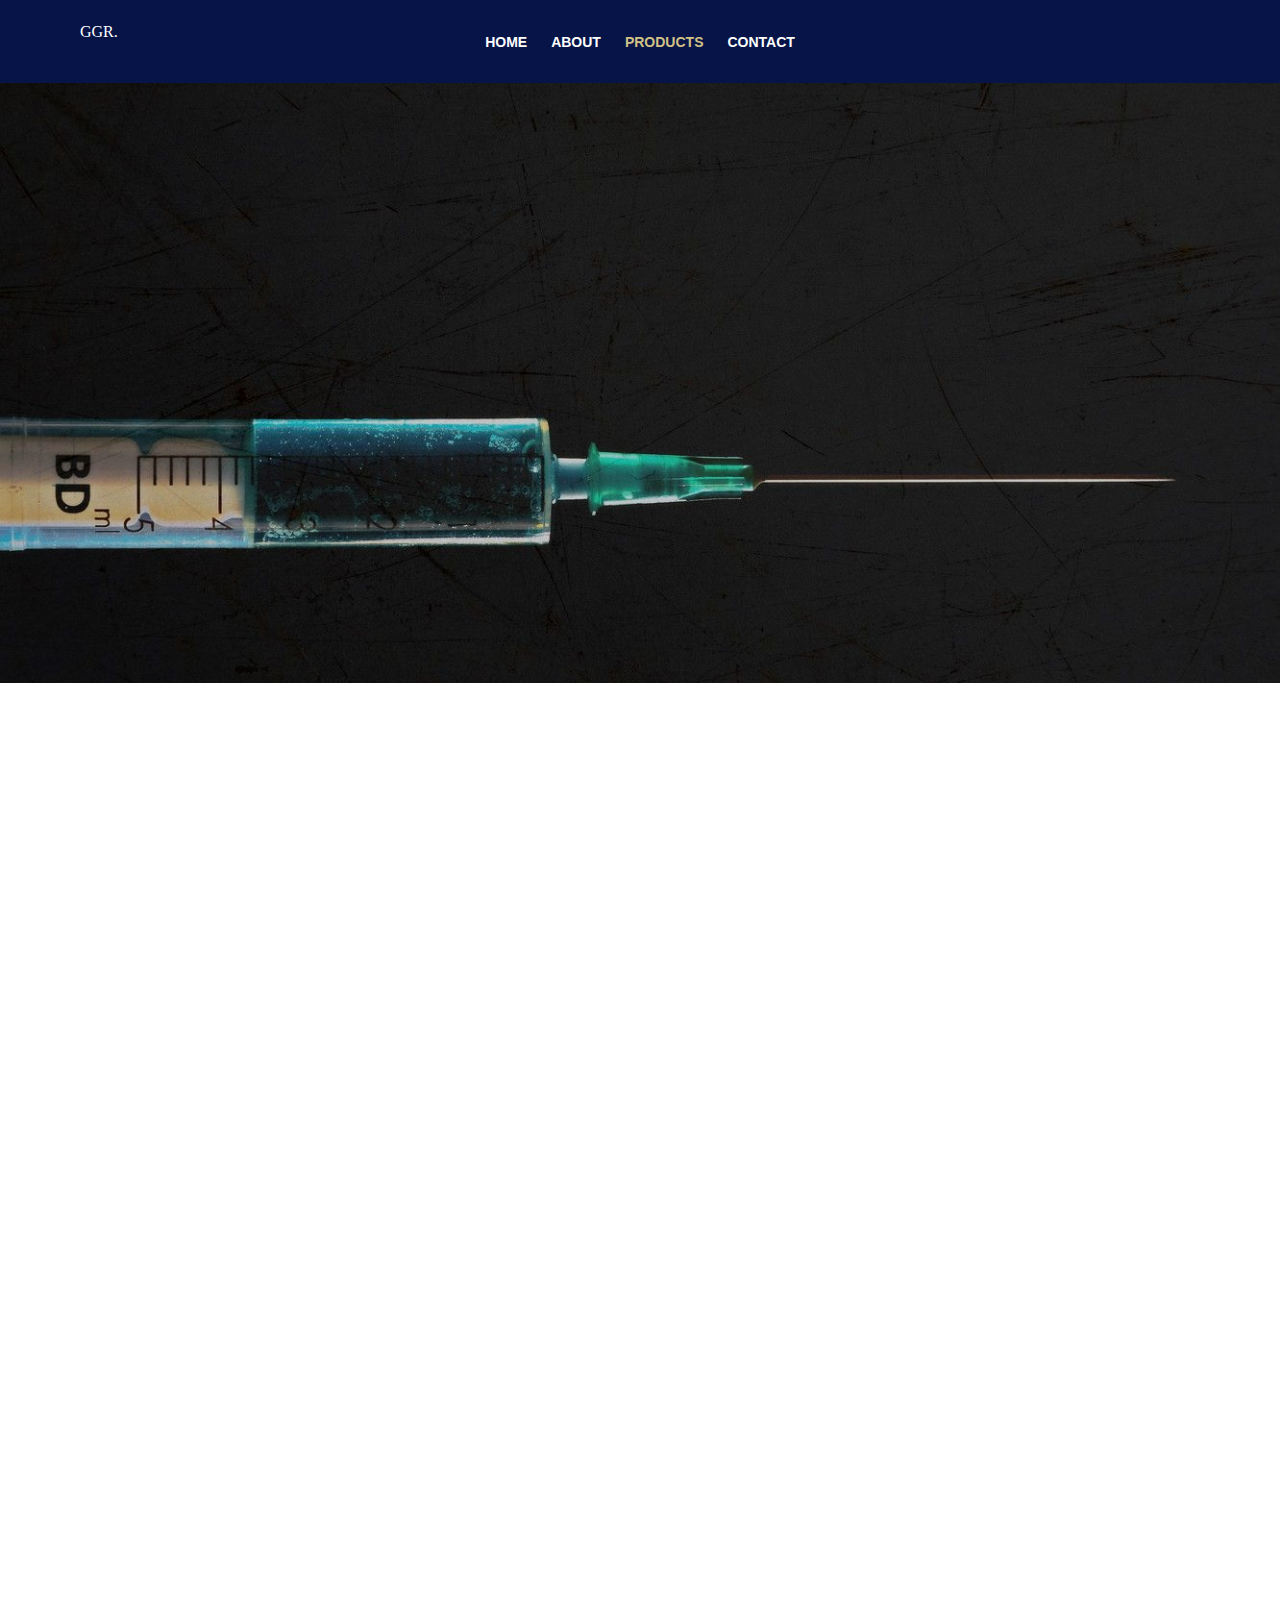
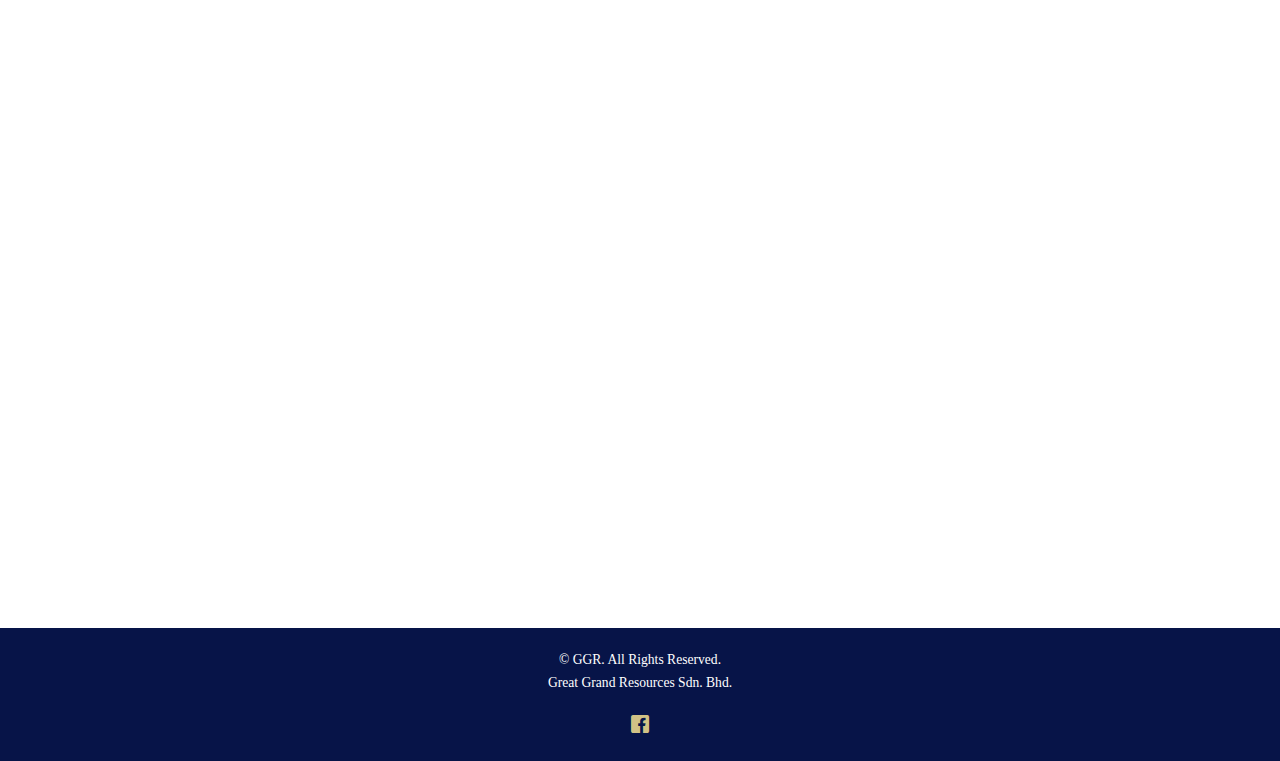
<file: syringe.html>
﻿<!DOCTYPE HTML>
<html>
	<head>
	<meta charset="utf-8">
	<meta http-equiv="X-UA-Compatible" content="IE=edge">
	<title>Nitrile Glove</title>
	<meta name="viewport" content="width=device-width, initial-scale=1">
	<meta name="description" content="Free HTML5 Website Template by gettemplates.co" />
	<meta name="keywords" content="free website templates, free html5, free template, free bootstrap, free website template, html5, css3, mobile first, responsive" />
	<meta name="author" content="gettemplates.co" />

  	<!-- Facebook and Twitter integration -->
	<meta property="og:title" content=""/>
	<meta property="og:image" content=""/>
	<meta property="og:url" content=""/>
	<meta property="og:site_name" content=""/>
	<meta property="og:description" content=""/>
	<meta name="twitter:title" content="" />
	<meta name="twitter:image" content="" />
	<meta name="twitter:url" content="" />
	<meta name="twitter:card" content="" />

	<!-- <link href="https://fonts.googleapis.com/css?family=Montserrat:400,700" rel="stylesheet"> -->
	<!-- <link href="https://fonts.googleapis.com/css?family=Playfair+Display:400,400i" rel="stylesheet"> -->
	
	<!-- Animate.css -->
	<link rel="stylesheet" href="css/animate.css">
	<!-- Icomoon Icon Fonts-->
	<link rel="stylesheet" href="css/icomoon.css">
	<!-- Bootstrap  -->
	<link rel="stylesheet" href="css/bootstrap.css">

	<!-- Flexslider  -->
	<link rel="stylesheet" href="css/flexslider.css">

	<!-- Owl Carousel  -->
	<link rel="stylesheet" href="css/owl.carousel.min.css">
	<link rel="stylesheet" href="css/owl.theme.default.min.css">

	<!-- Theme style  -->
	<link rel="stylesheet" href="css/style.css">

	<!-- Modernizr JS -->
	<script src="js/modernizr-2.6.2.min.js"></script>
	<!-- FOR IE9 below -->
	<!--[if lt IE 9]>
	<script src="js/respond.min.js"></script>
	<![endif]-->

	<style>

		#syringe {
			max-width: 700px;
			height: 500px;
			width: auto;
			text-align: center;
			display: block;
			margin-left: auto;
			margin-right: auto;
			width: 50%;
		}

	</style>

	</head>
	<body>
		
	<div class="fh5co-loader"></div>
	
	<div id="page">
		<nav class="fh5co-nav" role="navigation">
		<div class="container">
			<div class="row">
				<div class="col-md-3 col-xs-2">
					<div id="fh5co-logo"><a href="index.html">GGR.</a></div>
				</div>
				<div class="col-md-6 col-xs-6 text-center menu-1">
					<ul>
						<li class="has-dropdown">
							<a href="index.html">Home</a>
							</li>
						<li class="has-dropdown">
						<a href="about.html">About</a>
						<ul class="dropdown">
						<li><a href="#">L & J</a></li>
						<li><a href="#">VIP Glove</a></li>
						<li><a href="#">中国蓝都</a></li>
						<li><a href="#">GGR Oil&Gas</a></li>
						<li><a href="#">GGR 钢铁</a></li>
						<li><a href="#">TSA Land</a></li>
						</ul>
						</li>						<li class="active">
							<a href="product.html">Products</a>
						</li>
						<li><a href="contact.html">Contact</a></li>
					</ul>
				</div>
				</div>

							
		</div>
	</nav>

	<header id="fh5co-header" class="fh5co-cover fh5co-cover-sm" role="banner" style="background-image:url(images/syringepic.jpg);">
		<div class="overlay"></div>
		<div class="container">
			<div class="row">
				<div class="col-md-8 col-md-offset-2 text-center">
					<div class="display-t">
						<div class="display-tc animate-box" data-animate-effect="fadeIn">
							<h1>Syringe</h1>
							<h2>The best you might ever experience</h2>
						</div>
					</div>
				</div>
			</div>
		</div>
	</header>
	
	<div id="fh5co-product">
		<div class="container">
			<div class="row">
				<div class="col-md-10 col-md-offset-1 animate-box">
					<div class="owl-carousel owl-carousel-fullwidth product-carousel">
						<div class="item">
							<div class="active text-center">
								<figure>
									<img src="images/syringe.jpg" id="syringe" alt="user">
								</figure>
							</div>
						</div>
						<div class="item">
							<div class="active text-center">
								<figure>
									<img src="images/syringe.jpg" id="syringe" alt="user">
								</figure>
							</div>
						</div>
						</div>
					</div>
									</div>
			</div>
			<div class="row">
				<div class="col-md-10 col-md-offset-1">
					<div class="fh5co-tabs animate-box">
						<ul class="fh5co-tab-nav">
							<li class="active"><a href="#" data-tab="1"><span class="icon visible-xs"><i class="icon-file"></i></span><span class="hidden-xs">Product Description</span></a></li>
							<li><a href="#" data-tab="2"><span class="icon visible-xs"><i class="icon-bar-graph"></i></span><span class="hidden-xs">Product Functions</span></a></li>
							<li><a href="#" data-tab="3"><span class="icon visible-xs"><i class="icon-star"></i></span><span class="hidden-xs">Product Usage</span></a></li>
						</ul>

						<!-- Tabs -->
						<div class="fh5co-tab-content-wrap">

							<div class="fh5co-tab-content tab-content active" data-tab-content="1">
								<div class="col-md-10 col-md-offset-1">
									<span class="price" style="color: #777777">Price: RMxxx/box</span>
									<h2>Stringe</h2><br>								
									<div class="row">
										<div class="col-md-6">
											<h2 class="uppercase">Durable</h2>
											<p class="text-muted">Ullam dolorum iure doloa velit veritatis</p>
										</div>
										<div class="col-md-6">
											<h2 class="uppercase">Longer shelf life</h2>
											<p class="text-muted">Ullam dolorum iure dolore dicta fuga ipsa velit veritatis</p>
										</div>
										<div class="col-md-6">
											<h2 class="uppercase">Waterproof</h2>
											<p class="text-muted">Ullam dolorum iure dolore dicta fuga ipsa velit veritatis</p>
										</div>
										<div class="col-md-6">
											<h2 class="uppercase">Comfortable</h2>
											<p class="text-muted">Ullam dolorum iure dolore dicta fuga ipsa velit veritatis</p>
										</div>
										<div class="col-md-6">
											<h2 class="uppercase">Enhanced Grip</h2>
											<p class="text-muted">Ullam dolorum iure dolore dicta fuga ipsa velit veritatis</p>
										</div>


									</div>

								</div>
							</div>

							<div class="fh5co-tab-content tab-content" data-tab-content="2">
								<div class="col-md-10 col-md-offset-1">
									<h3>Functions</h3>
									<ul class="text-muted">
										<li>Protect hand from harsh chemical spillage</li>
										<li>Protect from hand from bacteria and infections</li>
										<li>Protect from physical injuries such as cuts, bruises and piercings</li>
										<li>Safe from people with latex allergy</li>
										<li>Prevent high friction with harsh objects</li>
									</ul>
								</div>
							</div>

							<div class="fh5co-tab-content tab-content" data-tab-content="3">
								<div class="col-md-10 col-md-offset-1">
								<h2>Nitrile Gloves Usage in Industries</h2>

							<p><span class="text-muted">- Medical</span> <br>
							<span class="text-muted">- Healthcare</span> <br>
							<span class="text-muted">- Food and Beverages</span> <br>
							<span class="text-muted">- Manufacturing</span> <br>
							<span class="text-muted">- Electronic</span> <br>
							<span class="text-muted">- Paint and Coatings</span> <br>
							<span class="text-muted">- Chemical</span> <br>
							<span class="text-muted">- Oil and Gas</span> <br>
							<span class="text-muted">- Automotive</span></p>
									
								</div>
							</div>
						</div>

					</div>
				</div>
			</div>
		</div>
	</div>

	<footer id="fh5co-footer" role="contentinfo">

			<div class="row copyright">
				<div class="col-md-12 text-center">
					<p>
						<small class="block">&copy; GGR. All Rights Reserved.</small> 
						<small class="block">Great Grand Resources Sdn. Bhd.</small>
					</p>
					<p>
						<ul class="fh5co-social-icons">
							<li><a href="#"><i class="icon-facebook"></i></a></li>
						</ul>
					</p>
				</div>
			</div>
	</footer>
	</div>

	<div class="gototop js-top">
		<a href="#" class="js-gotop"><i class="icon-arrow-up"></i></a>
	</div>
	
	<!-- jQuery -->
	<script src="js/jquery.min.js"></script>
	<!-- jQuery Easing -->
	<script src="js/jquery.easing.1.3.js"></script>
	<!-- Bootstrap -->
	<script src="js/bootstrap.min.js"></script>
	<!-- Waypoints -->
	<script src="js/jquery.waypoints.min.js"></script>
	<!-- Carousel -->
	<script src="js/owl.carousel.min.js"></script>
	<!-- countTo -->
	<script src="js/jquery.countTo.js"></script>
	<!-- Flexslider -->
	<script src="js/jquery.flexslider-min.js"></script>
	<!-- Main -->
	<script src="js/main.js"></script>

	</body>
</html>
</file>
<file: css/icomoon.css>
@font-face {
  font-family: 'icomoon';
  src:  url('../fonts/icomoon/icomoon.eot?6iuir');
  src:  url('../fonts/icomoon/icomoon.eot?6iuir#iefix') format('embedded-opentype'),
    url('../fonts/icomoon/icomoon.ttf?6iuir') format('truetype'),
    url('../fonts/icomoon/icomoon.woff?6iuir') format('woff'),
    url('../fonts/icomoon/icomoon.svg?6iuir#icomoon') format('svg');
  font-weight: normal;
  font-style: normal;
}

[class^="icon-"], [class*=" icon-"] {
  /* use !important to prevent issues with browser extensions that change fonts */
  font-family: 'icomoon' !important;
  speak: none;
  font-style: normal;
  font-weight: normal;
  font-variant: normal;
  text-transform: none;
  line-height: 1;

  /* Better Font Rendering =========== */
  -webkit-font-smoothing: antialiased;
  -moz-osx-font-smoothing: grayscale;
}

.icon-eye:before {
  content: "\e000";
}
.icon-paper-clip:before {
  content: "\e001";
}
.icon-mail:before {
  content: "\e002";
}
.icon-toggle:before {
  content: "\e003";
}
.icon-layout:before {
  content: "\e004";
}
.icon-link:before {
  content: "\e005";
}
.icon-bell:before {
  content: "\e006";
}
.icon-lock:before {
  content: "\e007";
}
.icon-unlock:before {
  content: "\e008";
}
.icon-ribbon:before {
  content: "\e009";
}
.icon-image:before {
  content: "\e010";
}
.icon-signal:before {
  content: "\e011";
}
.icon-target:before {
  content: "\e012";
}
.icon-clipboard:before {
  content: "\e013";
}
.icon-clock:before {
  content: "\e014";
}
.icon-watch:before {
  content: "\e015";
}
.icon-air-play:before {
  content: "\e016";
}
.icon-camera:before {
  content: "\e017";
}
.icon-video:before {
  content: "\e018";
}
.icon-disc:before {
  content: "\e019";
}
.icon-printer:before {
  content: "\e020";
}
.icon-monitor:before {
  content: "\e021";
}
.icon-server:before {
  content: "\e022";
}
.icon-cog:before {
  content: "\e023";
}
.icon-heart:before {
  content: "\e024";
}
.icon-paragraph:before {
  content: "\e025";
}
.icon-align-justify:before {
  content: "\e026";
}
.icon-align-left:before {
  content: "\e027";
}
.icon-align-center:before {
  content: "\e028";
}
.icon-align-right:before {
  content: "\e029";
}
.icon-book:before {
  content: "\e030";
}
.icon-layers:before {
  content: "\e031";
}
.icon-stack:before {
  content: "\e032";
}
.icon-stack-2:before {
  content: "\e033";
}
.icon-paper:before {
  content: "\e034";
}
.icon-paper-stack:before {
  content: "\e035";
}
.icon-search:before {
  content: "\e036";
}
.icon-zoom-in:before {
  content: "\e037";
}
.icon-zoom-out:before {
  content: "\e038";
}
.icon-reply:before {
  content: "\e039";
}
.icon-circle-plus:before {
  content: "\e040";
}
.icon-circle-minus:before {
  content: "\e041";
}
.icon-circle-check:before {
  content: "\e042";
}
.icon-circle-cross:before {
  content: "\e043";
}
.icon-square-plus:before {
  content: "\e044";
}
.icon-square-minus:before {
  content: "\e045";
}
.icon-square-check:before {
  content: "\e046";
}
.icon-square-cross:before {
  content: "\e047";
}
.icon-microphone:before {
  content: "\e048";
}
.icon-record:before {
  content: "\e049";
}
.icon-skip-back:before {
  content: "\e050";
}
.icon-rewind:before {
  content: "\e051";
}
.icon-play:before {
  content: "\e052";
}
.icon-pause:before {
  content: "\e053";
}
.icon-stop:before {
  content: "\e054";
}
.icon-fast-forward:before {
  content: "\e055";
}
.icon-skip-forward:before {
  content: "\e056";
}
.icon-shuffle:before {
  content: "\e057";
}
.icon-repeat:before {
  content: "\e058";
}
.icon-folder:before {
  content: "\e059";
}
.icon-umbrella:before {
  content: "\e060";
}
.icon-moon:before {
  content: "\e061";
}
.icon-thermometer:before {
  content: "\e062";
}
.icon-drop:before {
  content: "\e063";
}
.icon-sun:before {
  content: "\e064";
}
.icon-cloud:before {
  content: "\e065";
}
.icon-cloud-upload:before {
  content: "\e066";
}
.icon-cloud-download:before {
  content: "\e067";
}
.icon-upload:before {
  content: "\e068";
}
.icon-download:before {
  content: "\e069";
}
.icon-location:before {
  content: "\e070";
}
.icon-location-2:before {
  content: "\e071";
}
.icon-map:before {
  content: "\e072";
}
.icon-battery:before {
  content: "\e073";
}
.icon-head:before {
  content: "\e074";
}
.icon-briefcase:before {
  content: "\e075";
}
.icon-speech-bubble:before {
  content: "\e076";
}
.icon-anchor:before {
  content: "\e077";
}
.icon-globe:before {
  content: "\e078";
}
.icon-box:before {
  content: "\e079";
}
.icon-reload:before {
  content: "\e080";
}
.icon-share:before {
  content: "\e081";
}
.icon-marquee:before {
  content: "\e082";
}
.icon-marquee-plus:before {
  content: "\e083";
}
.icon-marquee-minus:before {
  content: "\e084";
}
.icon-tag:before {
  content: "\e085";
}
.icon-power:before {
  content: "\e086";
}
.icon-command:before {
  content: "\e087";
}
.icon-alt:before {
  content: "\e088";
}
.icon-esc:before {
  content: "\e089";
}
.icon-bar-graph:before {
  content: "\e090";
}
.icon-bar-graph-2:before {
  content: "\e091";
}
.icon-pie-graph:before {
  content: "\e092";
}
.icon-star:before {
  content: "\e093";
}
.icon-arrow-left:before {
  content: "\e094";
}
.icon-arrow-right:before {
  content: "\e095";
}
.icon-arrow-up:before {
  content: "\e096";
}
.icon-arrow-down:before {
  content: "\e097";
}
.icon-volume:before {
  content: "\e098";
}
.icon-mute:before {
  content: "\e099";
}
.icon-content-right:before {
  content: "\e100";
}
.icon-content-left:before {
  content: "\e101";
}
.icon-grid:before {
  content: "\e102";
}
.icon-grid-2:before {
  content: "\e103";
}
.icon-columns:before {
  content: "\e104";
}
.icon-loader:before {
  content: "\e105";
}
.icon-bag:before {
  content: "\e106";
}
.icon-ban:before {
  content: "\e107";
}
.icon-flag:before {
  content: "\e108";
}
.icon-trash:before {
  content: "\e109";
}
.icon-expand:before {
  content: "\e110";
}
.icon-contract:before {
  content: "\e111";
}
.icon-maximize:before {
  content: "\e112";
}
.icon-minimize:before {
  content: "\e113";
}
.icon-plus:before {
  content: "\e114";
}
.icon-minus:before {
  content: "\e115";
}
.icon-check:before {
  content: "\e116";
}
.icon-cross:before {
  content: "\e117";
}
.icon-move:before {
  content: "\e118";
}
.icon-delete:before {
  content: "\e119";
}
.icon-menu:before {
  content: "\e120";
}
.icon-archive:before {
  content: "\e121";
}
.icon-inbox:before {
  content: "\e122";
}
.icon-outbox:before {
  content: "\e123";
}
.icon-file:before {
  content: "\e124";
}
.icon-file-add:before {
  content: "\e125";
}
.icon-file-subtract:before {
  content: "\e126";
}
.icon-help:before {
  content: "\e127";
}
.icon-open:before {
  content: "\e128";
}
.icon-ellipsis:before {
  content: "\e129";
}
.icon-add-to-list:before {
  content: "\e900";
}
.icon-classic-computer:before {
  content: "\e901";
}
.icon-controller-fast-backward:before {
  content: "\e902";
}
.icon-creative-commons-attribution:before {
  content: "\e903";
}
.icon-creative-commons-noderivs:before {
  content: "\e904";
}
.icon-creative-commons-noncommercial-eu:before {
  content: "\e905";
}
.icon-creative-commons-noncommercial-us:before {
  content: "\e906";
}
.icon-creative-commons-public-domain:before {
  content: "\e907";
}
.icon-creative-commons-remix:before {
  content: "\e908";
}
.icon-creative-commons-share:before {
  content: "\e909";
}
.icon-creative-commons-sharealike:before {
  content: "\e90a";
}
.icon-creative-commons:before {
  content: "\e90b";
}
.icon-document-landscape:before {
  content: "\e90c";
}
.icon-remove-user:before {
  content: "\e90d";
}
.icon-warning:before {
  content: "\e90e";
}
.icon-arrow-bold-down:before {
  content: "\e90f";
}
.icon-arrow-bold-left:before {
  content: "\e910";
}
.icon-arrow-bold-right:before {
  content: "\e911";
}
.icon-arrow-bold-up:before {
  content: "\e912";
}
.icon-arrow-down2:before {
  content: "\e913";
}
.icon-arrow-left2:before {
  content: "\e914";
}
.icon-arrow-long-down:before {
  content: "\e915";
}
.icon-arrow-long-left:before {
  content: "\e916";
}
.icon-arrow-long-right:before {
  content: "\e917";
}
.icon-arrow-long-up:before {
  content: "\e918";
}
.icon-arrow-right2:before {
  content: "\e919";
}
.icon-arrow-up2:before {
  content: "\e91a";
}
.icon-arrow-with-circle-down:before {
  content: "\e91b";
}
.icon-arrow-with-circle-left:before {
  content: "\e91c";
}
.icon-arrow-with-circle-right:before {
  content: "\e91d";
}
.icon-arrow-with-circle-up:before {
  content: "\e91e";
}
.icon-bookmark:before {
  content: "\e91f";
}
.icon-bookmarks:before {
  content: "\e920";
}
.icon-chevron-down:before {
  content: "\e921";
}
.icon-chevron-left:before {
  content: "\e922";
}
.icon-chevron-right:before {
  content: "\e923";
}
.icon-chevron-small-down:before {
  content: "\e924";
}
.icon-chevron-small-left:before {
  content: "\e925";
}
.icon-chevron-small-right:before {
  content: "\e926";
}
.icon-chevron-small-up:before {
  content: "\e927";
}
.icon-chevron-thin-down:before {
  content: "\e928";
}
.icon-chevron-thin-left:before {
  content: "\e929";
}
.icon-chevron-thin-right:before {
  content: "\e92a";
}
.icon-chevron-thin-up:before {
  content: "\e92b";
}
.icon-chevron-up:before {
  content: "\e92c";
}
.icon-chevron-with-circle-down:before {
  content: "\e92d";
}
.icon-chevron-with-circle-left:before {
  content: "\e92e";
}
.icon-chevron-with-circle-right:before {
  content: "\e92f";
}
.icon-chevron-with-circle-up:before {
  content: "\e930";
}
.icon-cloud2:before {
  content: "\e931";
}
.icon-controller-fast-forward:before {
  content: "\e932";
}
.icon-controller-jump-to-start:before {
  content: "\e933";
}
.icon-controller-next:before {
  content: "\e934";
}
.icon-controller-paus:before {
  content: "\e935";
}
.icon-controller-play:before {
  content: "\e936";
}
.icon-controller-record:before {
  content: "\e937";
}
.icon-controller-stop:before {
  content: "\e938";
}
.icon-controller-volume:before {
  content: "\e939";
}
.icon-dot-single:before {
  content: "\e93a";
}
.icon-dots-three-horizontal:before {
  content: "\e93b";
}
.icon-dots-three-vertical:before {
  content: "\e93c";
}
.icon-dots-two-horizontal:before {
  content: "\e93d";
}
.icon-dots-two-vertical:before {
  content: "\e93e";
}
.icon-download2:before {
  content: "\e93f";
}
.icon-emoji-flirt:before {
  content: "\e940";
}
.icon-flow-branch:before {
  content: "\e941";
}
.icon-flow-cascade:before {
  content: "\e942";
}
.icon-flow-line:before {
  content: "\e943";
}
.icon-flow-parallel:before {
  content: "\e944";
}
.icon-flow-tree:before {
  content: "\e945";
}
.icon-install:before {
  content: "\e946";
}
.icon-layers2:before {
  content: "\e947";
}
.icon-open-book:before {
  content: "\e948";
}
.icon-resize-100:before {
  content: "\e949";
}
.icon-resize-full-screen:before {
  content: "\e94a";
}
.icon-save:before {
  content: "\e94b";
}
.icon-select-arrows:before {
  content: "\e94c";
}
.icon-sound-mute:before {
  content: "\e94d";
}
.icon-sound:before {
  content: "\e94e";
}
.icon-trash2:before {
  content: "\e94f";
}
.icon-triangle-down:before {
  content: "\e950";
}
.icon-triangle-left:before {
  content: "\e951";
}
.icon-triangle-right:before {
  content: "\e952";
}
.icon-triangle-up:before {
  content: "\e953";
}
.icon-uninstall:before {
  content: "\e954";
}
.icon-upload-to-cloud:before {
  content: "\e955";
}
.icon-upload2:before {
  content: "\e956";
}
.icon-add-user:before {
  content: "\e957";
}
.icon-address:before {
  content: "\e958";
}
.icon-adjust:before {
  content: "\e959";
}
.icon-air:before {
  content: "\e95a";
}
.icon-aircraft-landing:before {
  content: "\e95b";
}
.icon-aircraft-take-off:before {
  content: "\e95c";
}
.icon-aircraft:before {
  content: "\e95d";
}
.icon-align-bottom:before {
  content: "\e95e";
}
.icon-align-horizontal-middle:before {
  content: "\e95f";
}
.icon-align-left2:before {
  content: "\e960";
}
.icon-align-right2:before {
  content: "\e961";
}
.icon-align-top:before {
  content: "\e962";
}
.icon-align-vertical-middle:before {
  content: "\e963";
}
.icon-archive2:before {
  content: "\e964";
}
.icon-area-graph:before {
  content: "\e965";
}
.icon-attachment:before {
  content: "\e966";
}
.icon-awareness-ribbon:before {
  content: "\e967";
}
.icon-back-in-time:before {
  content: "\e968";
}
.icon-back:before {
  content: "\e969";
}
.icon-bar-graph2:before {
  content: "\e96a";
}
.icon-battery2:before {
  content: "\e96b";
}
.icon-beamed-note:before {
  content: "\e96c";
}
.icon-bell2:before {
  content: "\e96d";
}
.icon-blackboard:before {
  content: "\e96e";
}
.icon-block:before {
  content: "\e96f";
}
.icon-book2:before {
  content: "\e970";
}
.icon-bowl:before {
  content: "\e971";
}
.icon-box2:before {
  content: "\e972";
}
.icon-briefcase2:before {
  content: "\e973";
}
.icon-browser:before {
  content: "\e974";
}
.icon-brush:before {
  content: "\e975";
}
.icon-bucket:before {
  content: "\e976";
}
.icon-cake:before {
  content: "\e977";
}
.icon-calculator:before {
  content: "\e978";
}
.icon-calendar:before {
  content: "\e979";
}
.icon-camera2:before {
  content: "\e97a";
}
.icon-ccw:before {
  content: "\e97b";
}
.icon-chat:before {
  content: "\e97c";
}
.icon-check2:before {
  content: "\e97d";
}
.icon-circle-with-cross:before {
  content: "\e97e";
}
.icon-circle-with-minus:before {
  content: "\e97f";
}
.icon-circle-with-plus:before {
  content: "\e980";
}
.icon-circle:before {
  content: "\e981";
}
.icon-circular-graph:before {
  content: "\e982";
}
.icon-clapperboard:before {
  content: "\e983";
}
.icon-clipboard2:before {
  content: "\e984";
}
.icon-clock2:before {
  content: "\e985";
}
.icon-code:before {
  content: "\e986";
}
.icon-cog2:before {
  content: "\e987";
}
.icon-colours:before {
  content: "\e988";
}
.icon-compass:before {
  content: "\e989";
}
.icon-copy:before {
  content: "\e98a";
}
.icon-credit-card:before {
  content: "\e98b";
}
.icon-credit:before {
  content: "\e98c";
}
.icon-cross2:before {
  content: "\e98d";
}
.icon-cup:before {
  content: "\e98e";
}
.icon-cw:before {
  content: "\e98f";
}
.icon-cycle:before {
  content: "\e990";
}
.icon-database:before {
  content: "\e991";
}
.icon-dial-pad:before {
  content: "\e992";
}
.icon-direction:before {
  content: "\e993";
}
.icon-document:before {
  content: "\e994";
}
.icon-documents:before {
  content: "\e995";
}
.icon-drink:before {
  content: "\e996";
}
.icon-drive:before {
  content: "\e997";
}
.icon-drop2:before {
  content: "\e998";
}
.icon-edit:before {
  content: "\e999";
}
.icon-email:before {
  content: "\e99a";
}
.icon-emoji-happy:before {
  content: "\e99b";
}
.icon-emoji-neutral:before {
  content: "\e99c";
}
.icon-emoji-sad:before {
  content: "\e99d";
}
.icon-erase:before {
  content: "\e99e";
}
.icon-eraser:before {
  content: "\e99f";
}
.icon-export:before {
  content: "\e9a0";
}
.icon-eye2:before {
  content: "\e9a1";
}
.icon-feather:before {
  content: "\e9a2";
}
.icon-flag2:before {
  content: "\e9a3";
}
.icon-flash:before {
  content: "\e9a4";
}
.icon-flashlight:before {
  content: "\e9a5";
}
.icon-flat-brush:before {
  content: "\e9a6";
}
.icon-folder-images:before {
  content: "\e9a7";
}
.icon-folder-music:before {
  content: "\e9a8";
}
.icon-folder-video:before {
  content: "\e9a9";
}
.icon-folder2:before {
  content: "\e9aa";
}
.icon-forward:before {
  content: "\e9ab";
}
.icon-funnel:before {
  content: "\e9ac";
}
.icon-game-controller:before {
  content: "\e9ad";
}
.icon-gauge:before {
  content: "\e9ae";
}
.icon-globe2:before {
  content: "\e9af";
}
.icon-graduation-cap:before {
  content: "\e9b0";
}
.icon-grid2:before {
  content: "\e9b1";
}
.icon-hair-cross:before {
  content: "\e9b2";
}
.icon-hand:before {
  content: "\e9b3";
}
.icon-heart-outlined:before {
  content: "\e9b4";
}
.icon-heart2:before {
  content: "\e9b5";
}
.icon-help-with-circle:before {
  content: "\e9b6";
}
.icon-help2:before {
  content: "\e9b7";
}
.icon-home:before {
  content: "\e9b8";
}
.icon-hour-glass:before {
  content: "\e9b9";
}
.icon-image-inverted:before {
  content: "\e9ba";
}
.icon-image2:before {
  content: "\e9bb";
}
.icon-images:before {
  content: "\e9bc";
}
.icon-inbox2:before {
  content: "\e9bd";
}
.icon-infinity:before {
  content: "\e9be";
}
.icon-info-with-circle:before {
  content: "\e9bf";
}
.icon-info:before {
  content: "\e9c0";
}
.icon-key:before {
  content: "\e9c1";
}
.icon-keyboard:before {
  content: "\e9c2";
}
.icon-lab-flask:before {
  content: "\e9c3";
}
.icon-landline:before {
  content: "\e9c4";
}
.icon-language:before {
  content: "\e9c5";
}
.icon-laptop:before {
  content: "\e9c6";
}
.icon-leaf:before {
  content: "\e9c7";
}
.icon-level-down:before {
  content: "\e9c8";
}
.icon-level-up:before {
  content: "\e9c9";
}
.icon-lifebuoy:before {
  content: "\e9ca";
}
.icon-light-bulb:before {
  content: "\e9cb";
}
.icon-light-down:before {
  content: "\e9cc";
}
.icon-light-up:before {
  content: "\e9cd";
}
.icon-line-graph:before {
  content: "\e9ce";
}
.icon-link2:before {
  content: "\e9cf";
}
.icon-list:before {
  content: "\e9d0";
}
.icon-location-pin:before {
  content: "\e9d1";
}
.icon-location2:before {
  content: "\e9d2";
}
.icon-lock-open:before {
  content: "\e9d3";
}
.icon-lock2:before {
  content: "\e9d4";
}
.icon-log-out:before {
  content: "\e9d5";
}
.icon-login:before {
  content: "\e9d6";
}
.icon-loop:before {
  content: "\e9d7";
}
.icon-magnet:before {
  content: "\e9d8";
}
.icon-magnifying-glass:before {
  content: "\e9d9";
}
.icon-mail2:before {
  content: "\e9da";
}
.icon-man:before {
  content: "\e9db";
}
.icon-map2:before {
  content: "\e9dc";
}
.icon-mask:before {
  content: "\e9dd";
}
.icon-medal:before {
  content: "\e9de";
}
.icon-megaphone:before {
  content: "\e9df";
}
.icon-menu2:before {
  content: "\e9e0";
}
.icon-message:before {
  content: "\e9e1";
}
.icon-mic:before {
  content: "\e9e2";
}
.icon-minus2:before {
  content: "\e9e3";
}
.icon-mobile:before {
  content: "\e9e4";
}
.icon-modern-mic:before {
  content: "\e9e5";
}
.icon-moon2:before {
  content: "\e9e6";
}
.icon-mouse:before {
  content: "\e9e7";
}
.icon-music:before {
  content: "\e9e8";
}
.icon-network:before {
  content: "\e9e9";
}
.icon-new-message:before {
  content: "\e9ea";
}
.icon-new:before {
  content: "\e9eb";
}
.icon-news:before {
  content: "\e9ec";
}
.icon-note:before {
  content: "\e9ed";
}
.icon-notification:before {
  content: "\e9ee";
}
.icon-old-mobile:before {
  content: "\e9ef";
}
.icon-old-phone:before {
  content: "\e9f0";
}
.icon-palette:before {
  content: "\e9f1";
}
.icon-paper-plane:before {
  content: "\e9f2";
}
.icon-pencil:before {
  content: "\e9f3";
}
.icon-phone:before {
  content: "\e9f4";
}
.icon-pie-chart:before {
  content: "\e9f5";
}
.icon-pin:before {
  content: "\e9f6";
}
.icon-plus2:before {
  content: "\e9f7";
}
.icon-popup:before {
  content: "\e9f8";
}
.icon-power-plug:before {
  content: "\e9f9";
}
.icon-price-ribbon:before {
  content: "\e9fa";
}
.icon-price-tag:before {
  content: "\e9fb";
}
.icon-print:before {
  content: "\e9fc";
}
.icon-progress-empty:before {
  content: "\e9fd";
}
.icon-progress-full:before {
  content: "\e9fe";
}
.icon-progress-one:before {
  content: "\e9ff";
}
.icon-progress-two:before {
  content: "\ea00";
}
.icon-publish:before {
  content: "\ea01";
}
.icon-quote:before {
  content: "\ea02";
}
.icon-radio:before {
  content: "\ea03";
}
.icon-reply-all:before {
  content: "\ea04";
}
.icon-reply2:before {
  content: "\ea05";
}
.icon-retweet:before {
  content: "\ea06";
}
.icon-rocket:before {
  content: "\ea07";
}
.icon-round-brush:before {
  content: "\ea08";
}
.icon-rss:before {
  content: "\ea09";
}
.icon-ruler:before {
  content: "\ea0a";
}
.icon-scissors:before {
  content: "\ea0b";
}
.icon-share-alternitive:before {
  content: "\ea0c";
}
.icon-share2:before {
  content: "\ea0d";
}
.icon-shareable:before {
  content: "\ea0e";
}
.icon-shield:before {
  content: "\ea0f";
}
.icon-shop:before {
  content: "\ea10";
}
.icon-shopping-bag:before {
  content: "\ea11";
}
.icon-shopping-basket:before {
  content: "\ea12";
}
.icon-shopping-cart:before {
  content: "\ea13";
}
.icon-shuffle2:before {
  content: "\ea14";
}
.icon-signal2:before {
  content: "\ea15";
}
.icon-sound-mix:before {
  content: "\ea16";
}
.icon-sports-club:before {
  content: "\ea17";
}
.icon-spreadsheet:before {
  content: "\ea18";
}
.icon-squared-cross:before {
  content: "\ea19";
}
.icon-squared-minus:before {
  content: "\ea1a";
}
.icon-squared-plus:before {
  content: "\ea1b";
}
.icon-star-outlined:before {
  content: "\ea1c";
}
.icon-star2:before {
  content: "\ea1d";
}
.icon-stopwatch:before {
  content: "\ea1e";
}
.icon-suitcase:before {
  content: "\ea1f";
}
.icon-swap:before {
  content: "\ea20";
}
.icon-sweden:before {
  content: "\ea21";
}
.icon-switch:before {
  content: "\ea22";
}
.icon-tablet:before {
  content: "\ea23";
}
.icon-tag2:before {
  content: "\ea24";
}
.icon-text-document-inverted:before {
  content: "\ea25";
}
.icon-text-document:before {
  content: "\ea26";
}
.icon-text:before {
  content: "\ea27";
}
.icon-thermometer2:before {
  content: "\ea28";
}
.icon-thumbs-down:before {
  content: "\ea29";
}
.icon-thumbs-up:before {
  content: "\ea2a";
}
.icon-thunder-cloud:before {
  content: "\ea2b";
}
.icon-ticket:before {
  content: "\ea2c";
}
.icon-time-slot:before {
  content: "\ea2d";
}
.icon-tools:before {
  content: "\ea2e";
}
.icon-traffic-cone:before {
  content: "\ea2f";
}
.icon-tree:before {
  content: "\ea30";
}
.icon-trophy:before {
  content: "\ea31";
}
.icon-tv:before {
  content: "\ea32";
}
.icon-typing:before {
  content: "\ea33";
}
.icon-unread:before {
  content: "\ea34";
}
.icon-untag:before {
  content: "\ea35";
}
.icon-user:before {
  content: "\ea36";
}
.icon-users:before {
  content: "\ea37";
}
.icon-v-card:before {
  content: "\ea38";
}
.icon-video2:before {
  content: "\ea39";
}
.icon-vinyl:before {
  content: "\ea3a";
}
.icon-voicemail:before {
  content: "\ea3b";
}
.icon-wallet:before {
  content: "\ea3c";
}
.icon-water:before {
  content: "\ea3d";
}
.icon-px-with-circle:before {
  content: "\ea3e";
}
.icon-px:before {
  content: "\ea3f";
}
.icon-basecamp:before {
  content: "\ea40";
}
.icon-behance:before {
  content: "\ea41";
}
.icon-creative-cloud:before {
  content: "\ea42";
}
.icon-dropbox:before {
  content: "\ea43";
}
.icon-evernote:before {
  content: "\ea44";
}
.icon-flattr:before {
  content: "\ea45";
}
.icon-foursquare:before {
  content: "\ea46";
}
.icon-google-drive:before {
  content: "\ea47";
}
.icon-google-hangouts:before {
  content: "\ea48";
}
.icon-grooveshark:before {
  content: "\ea49";
}
.icon-icloud:before {
  content: "\ea4a";
}
.icon-mixi:before {
  content: "\ea4b";
}
.icon-onedrive:before {
  content: "\ea4c";
}
.icon-paypal:before {
  content: "\ea4d";
}
.icon-picasa:before {
  content: "\ea4e";
}
.icon-qq:before {
  content: "\ea4f";
}
.icon-rdio-with-circle:before {
  content: "\ea50";
}
.icon-renren:before {
  content: "\ea51";
}
.icon-scribd:before {
  content: "\ea52";
}
.icon-sina-weibo:before {
  content: "\ea53";
}
.icon-skype-with-circle:before {
  content: "\ea54";
}
.icon-skype:before {
  content: "\ea55";
}
.icon-slideshare:before {
  content: "\ea56";
}
.icon-smashing:before {
  content: "\ea57";
}
.icon-soundcloud:before {
  content: "\ea58";
}
.icon-spotify-with-circle:before {
  content: "\ea59";
}
.icon-spotify:before {
  content: "\ea5a";
}
.icon-swarm:before {
  content: "\ea5b";
}
.icon-vine-with-circle:before {
  content: "\ea5c";
}
.icon-vine:before {
  content: "\ea5d";
}
.icon-vk-alternitive:before {
  content: "\ea5e";
}
.icon-vk-with-circle:before {
  content: "\ea5f";
}
.icon-vk:before {
  content: "\ea60";
}
.icon-xing-with-circle:before {
  content: "\ea61";
}
.icon-xing:before {
  content: "\ea62";
}
.icon-yelp:before {
  content: "\ea63";
}
.icon-dribbble-with-circle:before {
  content: "\ea64";
}
.icon-dribbble:before {
  content: "\ea65";
}
.icon-facebook-with-circle:before {
  content: "\ea66";
}
.icon-facebook:before {
  content: "\ea67";
}
.icon-flickr-with-circle:before {
  content: "\ea68";
}
.icon-flickr:before {
  content: "\ea69";
}
.icon-github-with-circle:before {
  content: "\ea6a";
}
.icon-github:before {
  content: "\ea6b";
}
.icon-google-with-circle:before {
  content: "\ea6c";
}
.icon-google:before {
  content: "\ea6d";
}
.icon-instagram-with-circle:before {
  content: "\ea6e";
}
.icon-instagram:before {
  content: "\ea6f";
}
.icon-lastfm-with-circle:before {
  content: "\ea70";
}
.icon-lastfm:before {
  content: "\ea71";
}
.icon-linkedin-with-circle:before {
  content: "\ea72";
}
.icon-linkedin:before {
  content: "\ea73";
}
.icon-pinterest-with-circle:before {
  content: "\ea74";
}
.icon-pinterest:before {
  content: "\ea75";
}
.icon-rdio:before {
  content: "\ea76";
}
.icon-stumbleupon-with-circle:before {
  content: "\ea77";
}
.icon-stumbleupon:before {
  content: "\ea78";
}
.icon-tumblr-with-circle:before {
  content: "\ea79";
}
.icon-tumblr:before {
  content: "\ea7a";
}
.icon-twitter-with-circle:before {
  content: "\ea7b";
}
.icon-twitter:before {
  content: "\ea7c";
}
.icon-vimeo-with-circle:before {
  content: "\ea7d";
}
.icon-vimeo:before {
  content: "\ea7e";
}
.icon-youtube-with-circle:before {
  content: "\ea7f";
}
.icon-youtube:before {
  content: "\ea80";
}
</file>
<file: css/style.css>
@font-face {
  font-family: 'icomoon';
  src: url("../fonts/icomoon/icomoon.eot?srf3rx");
  src: url("../fonts/icomoon/icomoon.eot?srf3rx#iefix") format("embedded-opentype"), url("../fonts/icomoon/icomoon.ttf?srf3rx") format("truetype"), url("../fonts/icomoon/icomoon.woff?srf3rx") format("woff"), url("../fonts/icomoon/icomoon.svg?srf3rx#icomoon") format("svg");
  font-weight: normal;
  font-style: normal;
}
/* =======================================================
*
* 	Template Style 
*
* ======================================================= */
body {
  font-family: "Playfair Display", serif;
  font-weight: 400;
  font-size: 16px;
  line-height: 1.7;
  color: #fff;
  background: #fff;
}

#page {
  position: relative;
  overflow-x: hidden;
  width: 100%;
  height: 100%;
  -webkit-transition: 0.5s;
  -o-transition: 0.5s;
  transition: 0.5s;
}
.offcanvas #page {
  overflow: hidden;
  position: absolute;
}
.offcanvas #page:after {
  -webkit-transition: 2s;
  -o-transition: 2s;
  transition: 2s;
  position: absolute;
  top: 0;
  right: 0;
  bottom: 0;
  left: 0;
  z-index: 101;
  background: rgba(0, 0, 0, 0.7);
  content: "";
}

a {
  color: #d1c286;
  -webkit-transition: 0.5s;
  -o-transition: 0.5s;
  transition: 0.5s;
}
a:hover, a:active, a:focus {
  color: #d1c286;
  outline: none;
  text-decoration: none;
}

p {
  margin-bottom: 20px;
}

h1, h2, h3, h4, h5, h6, figure {
  color: #000;
  font-family: "Montserrat", Arial, sans-serif;
  font-weight: 400;
  margin: 0 0 20px 0;
}

::-webkit-selection {
  color: #fff;
  background: #d1c286;
}

::-moz-selection {
  color: #fff;
  background: #d1c286;
}

::selection {
  color: #fff;
  background: #d1c286;
}

.fh5co-nav {
  padding: 18px 0;
  background: #071448;
}
@media screen and (max-width: 768px) {
  .fh5co-nav {
    padding: 20px 0;
  }
}
.fh5co-nav img {
height: 50px;
  font-size: 20px;
  margin: 0;
  padding: 0;
  text-transform: uppercase;
  font-weight: bold;
  font-family: "Montserrat", Arial, sans-serif;
}
.fh5co-nav a {
  padding: 5px 10px;
  color: white;
}
@media screen and (max-width: 768px) {
  .fh5co-nav .menu-1, .fh5co-nav .menu-2 {
    display: none;
  }
}
.fh5co-nav .menu-2 li.search {
  float: left;
  width: 83%;
  font-family: "Playfair Display", serif;
  -webkit-transition: 0.3s;
  -o-transition: 0.3s;
  transition: 0.3s;
  padding: 0;
  margin: -5px 0 0 0;
}
.fh5co-nav .menu-2 li input[type=text] {
  padding: 6px 10px;
  width: 40%;
  border: none;
  float: right;
  font-size: 13px;
  margin-top: 4px;
  -webkit-transition: 0.3s;
  -o-transition: 0.3s;
  transition: 0.3s;
}
.fh5co-nav .menu-2 li input[type=text]:focus {
  width: 100%;
  outline: none;
  border-bottom: 1px solid rgba(0, 0, 0, 0.1);
}
.fh5co-nav .menu-2 li button {
  margin-top: 4px;
  padding: 5px;
  background: transparent;
  border: none;
}
.fh5co-nav .menu-2 li button i {
  color: rgba(0, 0, 0, 0.5);
}
.fh5co-nav .menu-2 li button:hover, .fh5co-nav .menu-2 li button:focus {
  background: transparent !important;
}
.fh5co-nav .menu-2 li button:hover i, .fh5co-nav .menu-2 li button:focus i {
  color: #d1c286;
}
.fh5co-nav .menu-2 li.shopping-cart {
  float: right;
}
.fh5co-nav .menu-2 li a.cart {
  color: black;
}
.fh5co-nav .menu-2 li a.cart span {
  position: relative;
}
.fh5co-nav .menu-2 li a.cart span small {
  position: absolute;
  top: -20px;
  right: -15px;
  padding: 10px 6px;
  line-height: 0;
  font-size: 11px;
  background: #d1c286;
  color: white;
  -webkit-border-radius: 50%;
  -moz-border-radius: 50%;
  -ms-border-radius: 50%;
  border-radius: 50%;
}
.fh5co-nav ul {
  padding: 0;
  margin: 10px;
}
.fh5co-nav ul li {
  padding: 0;
  margin: 0;
  list-style: none;
  display: inline-block;
  font-family: "Montserrat", Arial, sans-serif;
}
.fh5co-nav ul li a {
  font-size: 14px;
  padding: 30px 10px;
  font-weight: bold;
  text-transform: uppercase;
  font-style: normal;
  color: #fff;
  -webkit-transition: 0.5s;
  -o-transition: 0.5s;
  transition: 0.5s;
}
.fh5co-nav ul li a:hover, .fh5co-nav ul li a:focus, .fh5co-nav ul li a:active {
  color: #d1c286;
}
.fh5co-nav ul li a.cart {
  color: black;
}
.fh5co-nav ul li a.cart span {
  position: relative;
}
.fh5co-nav ul li a.cart span small {
  position: absolute;
  top: -20px;
  right: -15px;
  padding: 10px 6px;
  line-height: 0;
  font-size: 11px;
  background: #d1c286;
  color: white;
  -webkit-border-radius: 50%;
  -moz-border-radius: 50%;
  -ms-border-radius: 50%;
  border-radius: 50%;
}
.fh5co-nav ul li.has-dropdown {
  position: relative;
}
.fh5co-nav ul li.has-dropdown .dropdown {
  width: 150px;
  -webkit-box-shadow: 0px 14px 33px -9px rgba(0, 0, 0, 0.75);
  -moz-box-shadow: 0px 14px 33px -9px rgba(0, 0, 0, 0.75);
  box-shadow: 0px 14px 33px -9px rgba(0, 0, 0, 0.75);
  z-index: 1002;
  visibility: hidden;
  opacity: 0;
  position: absolute;
  top: 40px;
  left: 0;
  text-align: left;
  background: white;
  padding: 20px;
  -webkit-border-radius: 4px;
  -moz-border-radius: 4px;
  -ms-border-radius: 4px;
  border-radius: 4px;
  -webkit-transition: 0s;
  -o-transition: 0s;
  transition: 0s;
}
.fh5co-nav ul li.has-dropdown .dropdown:before {
  bottom: 100%;
  left: 40px;
  border: solid transparent;
  content: " ";
  height: 0;
  width: 0;
  position: absolute;
  pointer-events: none;
  border-bottom-color: white;
  border-width: 8px;
  margin-left: -8px;
}
.fh5co-nav ul li.has-dropdown .dropdown li {
  display: block;
  margin-bottom: 7px;
}
.fh5co-nav ul li.has-dropdown .dropdown li:last-child {
  margin-bottom: 0;
}
.fh5co-nav ul li.has-dropdown .dropdown li a {
  padding: 2px 0;
  display: block;
  color: #0a1172;
  line-height: 1.2;
  text-transform: none;
  font-size: 15px;
}
.fh5co-nav ul li.has-dropdown .dropdown li a:hover {
  color: #d1c286;
}
.fh5co-nav ul li.has-dropdown:hover a, .fh5co-nav ul li.has-dropdown:focus a {
  color: #d1c286;
}
.fh5co-nav ul li.active > a {
  color: #d1c286 !important;
}
.fh5co-nav ul li .form-group {
  border: 1px solid red;
  width: 100%;
}

#fh5co-hero {
  min-height: 700px;
  background: #fff url(../images/loader.gif) no-repeat center center;
}
#fh5co-hero .btn {
  font-size: 24px;
}
#fh5co-hero .btn.btn-primary {
  padding: 14px 30px !important;
}
#fh5co-hero .flexslider {
  border: none;
  z-index: 1;
  margin-bottom: 0;
}
#fh5co-hero .flexslider .slides {
  position: relative;
  overflow: hidden;
}
#fh5co-hero .flexslider .slides li {
  background-repeat: no-repeat;
  background-size: cover;
  background-position: center center;
  min-height: 700px;
}
#fh5co-hero .flexslider .flex-control-nav {
  bottom: 40px;
  z-index: 1000;
}
#fh5co-hero .flexslider .flex-control-nav li a {
  background: rgba(255, 255, 255, 0.2);
  box-shadow: none;
  width: 12px;
  height: 12px;
  cursor: pointer;
}
#fh5co-hero .flexslider .flex-control-nav li a.flex-active {
  cursor: pointer;
  background: rgba(255, 255, 255, 0.7);
}
#fh5co-hero .flexslider .flex-direction-nav {
  display: none;
}
#fh5co-hero .flexslider .slider-text {
  display: table;
  opacity: 0;
  min-height: 700px;
}
#fh5co-hero .flexslider .slider-text > .slider-text-inner {
  display: table-cell;
  vertical-align: middle;
  min-height: 700px;
}
#fh5co-hero .flexslider .slider-text > .slider-text-inner h2 {
  font-size: 24px;
  font-weight: 400;
  color: #fff;
  text-transform: uppercase;
  letter-spacing: 2px;
}
@media screen and (max-width: 768px) {
  #fh5co-hero .flexslider .slider-text > .slider-text-inner h2 {
    font-size: 40px;
  }
}
#fh5co-hero .flexslider .slider-text > .slider-text-inner .desc {
  background: rgb(7, 20, 72, 0.8);
  padding: 40px;
}
#fh5co-hero .flexslider .slider-text > .slider-text-inner .desc .price {
  font-size: 14px;
  letter-spacing: 3px;
  display: block;
  margin-bottom: 20px;
}
#fh5co-hero .flexslider .slider-text > .slider-text-inner .btn {
  font-size: 18px;
}
#fh5co-hero .flexslider .slider-text > .slider-text-inner .fh5co-lead {
  font-size: 20px;
  color: #fff;
}
#fh5co-hero .flexslider .slider-text > .slider-text-inner .fh5co-lead .icon-heart {
  color: #d9534f;
}

#fh5co-header,
#fh5co-counter,
.fh5co-bg {
  background-size: cover;
  background-position: top center;
  background-repeat: no-repeat;
  position: relative;
}

.fh5co-bg {
  background-size: cover;
  background-position: center center;
  position: relative;
  width: 100%;
  float: left;
  position: relative;
}

#fh5co-counter {
  height: 500px;
}
#fh5co-counter .display-t,
#fh5co-counter .display-tc {
  height: 500px;
  display: table;
  width: 100%;
}
@media screen and (max-width: 992px) {
  #fh5co-counter {
    height: inherit;
    padding: 7em 0;
  }
  #fh5co-counter .display-t,
  #fh5co-counter .display-tc {
    height: inherit;
  }
}
@media screen and (max-width: 768px) {
  #fh5co-counter {
    height: inherit;
    padding: 7em 0;
  }
  #fh5co-counter .display-t,
  #fh5co-counter .display-tc {
    height: inherit;
  }
}

.fh5co-cover {
  height: 800px;
  background-size: cover;
  background-position: top center;
  background-repeat: no-repeat;
  position: relative;
  float: left;
  width: 100%;
}
.fh5co-cover .overlay {
  z-index: 0;
  position: absolute;
  bottom: 0;
  top: 0;
  left: 0;
  right: 0;
  background: rgba(0, 0, 0, 0.2);
}
.fh5co-cover > .fh5co-container {
  position: relative;
  z-index: 10;
}
@media screen and (max-width: 768px) {
  .fh5co-cover {
    height: 600px;
  }
}
.fh5co-cover .display-t,
.fh5co-cover .display-tc {
  z-index: 9;
  height: 900px;
  display: table;
  width: 100%;
}
@media screen and (max-width: 768px) {
  .fh5co-cover .display-t,
  .fh5co-cover .display-tc {
    height: 600px;
  }
}
.fh5co-cover.fh5co-cover-sm {
  height: 600px;
}
@media screen and (max-width: 768px) {
  .fh5co-cover.fh5co-cover-sm {
    height: 400px;
  }
}
.fh5co-cover.fh5co-cover-sm .display-t,
.fh5co-cover.fh5co-cover-sm .display-tc {
  height: 600px;
  display: table;
  width: 100%;
}
@media screen and (max-width: 768px) {
  .fh5co-cover.fh5co-cover-sm .display-t,
  .fh5co-cover.fh5co-cover-sm .display-tc {
    height: 400px;
  }
}

.about-content {
  margin-bottom: 7em;
}
.about-content img {
  border: 1px solid rgba(0, 0, 0, 0.05);
  padding: 10px;
}
.about-content .desc {
margin-top: 50px;
  margin-bottom: 3em;
}

.fh5co-staff {
  text-align: center;
  margin-bottom: 30px;
}
.fh5co-staff img {
  width: 170px;
  margin-bottom: 20px;
  -webkit-border-radius: 50%;
  -moz-border-radius: 50%;
  -ms-border-radius: 50%;
  border-radius: 50%;
}
.fh5co-staff h3 {
  font-size: 24px;
  margin-bottom: 5px;
}
.fh5co-staff p {
  margin-bottom: 30px;
}
.fh5co-staff .role {
  color: #bfbfbf;
  margin-bottom: 30px;
  font-weight: normal;
  display: block;
}

.fh5co-social-icons {
  margin: 0;
  padding: 0;
}
.fh5co-social-icons li {
  margin: 0;
  padding: 0;
  list-style: none;
  display: -moz-inline-stack;
  display: inline-block;
  zoom: 1;
  *display: inline;
}
.fh5co-social-icons li a {
  display: -moz-inline-stack;
  display: inline-block;
  zoom: 1;
  *display: inline;
  color: #d1c286;
  padding-left: 10px;
  padding-right: 10px;
}
.fh5co-social-icons li a i {
  font-size: 20px;
}

.fh5co-contact-info ul {
  padding: 0;
  margin: 0;
}
.fh5co-contact-info ul li {
  padding: 0 0 0 40px;
  margin: 0 0 30px 0;
  list-style: none;
  position: relative;
}
.fh5co-contact-info ul li:before {
  color: #d1c286;
  position: absolute;
  left: 0;
  top: .05em;
  font-family: 'icomoon';
  speak: none;
  font-style: normal;
  font-weight: normal;
  font-variant: normal;
  text-transform: none;
  line-height: 1;
  /* Better Font Rendering =========== */
  -webkit-font-smoothing: antialiased;
  -moz-osx-font-smoothing: grayscale;
}
.fh5co-contact-info ul li.address:before {
  font-size: 30px;
  content: "\e9d1";
}
.fh5co-contact-info ul li.phone:before {
  font-size: 23px;
  content: "\e9f4";
}
.fh5co-contact-info ul li.email:before {
  font-size: 23px;
  content: "\e9da";
}
.fh5co-contact-info ul li.url:before {
  font-size: 23px;
  content: "\e9af";
}

#fh5co-header .display-tc,
#fh5co-counter .display-tc,
.fh5co-cover .display-tc {
  display: table-cell !important;
  vertical-align: middle;
}
#fh5co-header .display-tc h1, #fh5co-header .display-tc h2,
#fh5co-counter .display-tc h1,
#fh5co-counter .display-tc h2,
.fh5co-cover .display-tc h1,
.fh5co-cover .display-tc h2 {
  margin: 0;
  padding: 0;
  color: white;
}
#fh5co-header .display-tc h1,
#fh5co-counter .display-tc h1,
.fh5co-cover .display-tc h1 {
  margin-bottom: 0px;
  font-size: 60px;
  line-height: 1.5;
  text-transform: uppercase;
  font-weight: 700;
}
@media screen and (max-width: 768px) {
  #fh5co-header .display-tc h1,
  #fh5co-counter .display-tc h1,
  .fh5co-cover .display-tc h1 {
    font-size: 40px;
  }
}
#fh5co-header .display-tc h2,
#fh5co-counter .display-tc h2,
.fh5co-cover .display-tc h2 {
  font-size: 20px;
  line-height: 1.5;
  margin-bottom: 30px;
  font-family: "Playfair Display", serif;
}
#fh5co-header .display-tc h2 a,
#fh5co-counter .display-tc h2 a,
.fh5co-cover .display-tc h2 a {
  color: rgba(255, 255, 255, 0.7);
  border-bottom: 1px solid rgba(255, 255, 255, 0.6);
}
#fh5co-header .display-tc .btn,
#fh5co-counter .display-tc .btn,
.fh5co-cover .display-tc .btn {
  padding: 15px 30px;
  background: #d1c286 !important;
  color: #fff;
  border: none !important;
  font-size: 18px;
  text-transform: uppercase;
}
#fh5co-header .display-tc .btn:hover,
#fh5co-counter .display-tc .btn:hover,
.fh5co-cover .display-tc .btn:hover {
  background: #d1c286 !important;
  -webkit-box-shadow: 0px 14px 30px -15px rgba(0, 0, 0, 0.75) !important;
  -moz-box-shadow: 0px 14px 30px -15px rgba(0, 0, 0, 0.75) !important;
  box-shadow: 0px 14px 30px -15px rgba(0, 0, 0, 0.75) !important;
}
#fh5co-header .display-tc .form-inline .form-group,
#fh5co-counter .display-tc .form-inline .form-group,
.fh5co-cover .display-tc .form-inline .form-group {
  width: 100% !important;
  margin-bottom: 10px;
}
#fh5co-header .display-tc .form-inline .form-group .form-control,
#fh5co-counter .display-tc .form-inline .form-group .form-control,
.fh5co-cover .display-tc .form-inline .form-group .form-control {
  width: 100%;
  background: #fff;
  border: none;
}

#fh5co-counter {
  text-align: center;
}
#fh5co-counter .counter {
  font-size: 50px;
  margin-bottom: 10px;
  color: #000;
  font-weight: 100;
  display: block;
}
#fh5co-counter .counter-label {
  margin-bottom: 0;
  text-transform: uppercase;
  color: rgba(0, 0, 0, 0.5);
  letter-spacing: 1px;
  font-family: "Montserrat", Arial, sans-serif;
}
#fh5co-counter .feature-center {
  padding: 40px 20px;
  background: rgba(255, 255, 255, 0.8);
}
@media screen and (max-width: 768px) {
  #fh5co-counter .feature-center {
    margin-bottom: 50px;
  }
}
#fh5co-counter .icon {
  width: 70px;
  height: 70px;
  text-align: center;
  background: #d1c286;
  -webkit-box-shadow: 0px 14px 30px -15px rgba(0, 0, 0, 0.75);
  -moz-box-shadow: 0px 14px 30px -15px rgba(0, 0, 0, 0.75);
  box-shadow: 0px 14px 30px -15px rgba(0, 0, 0, 0.75);
  margin-bottom: 20px;
}
#fh5co-counter .icon i {
  height: 70px;
  color: #fff;
}
#fh5co-counter .icon i:before {
  display: block;
  text-align: center;
  margin-left: 3px;
}

.fh5co-bg-section {
  background: rgba(0, 0, 0, 0.05);
}

#fh5co-services,
#fh5co-started,
#fh5co-testimonial,
#fh5co-started,
#fh5co-product,
#fh5co-about,
#fh5co-contact,
#fh5co-footer {
  padding: 7em 0;
  clear: both;
}
@media screen and (max-width: 768px) {
  #fh5co-services,
  #fh5co-started,
  #fh5co-testimonial,
  #fh5co-started,
  #fh5co-product,
  #fh5co-about,
  #fh5co-contact,
  #fh5co-footer {
    padding: 3em 0;
  }
}

.feature-center {
  padding-left: 20px;
  padding-right: 20px;
  float: left;
  color: #828282;
  width: 100%;
  margin-bottom: 40px;
}
@media screen and (max-width: 768px) {
  .feature-center {
    margin-bottom: 50px;
  }
}
.feature-center .desc {
  padding-left: 180px;
}
.feature-center .icon {
  width: 90px;
  height: 90px;
  background: #071448;
  display: table;
  text-align: center;
  margin: 0 auto 30px auto;
  -webkit-border-radius: 50%;
  -moz-border-radius: 50%;
  -ms-border-radius: 50%;
  border-radius: 50%;
}
.feature-center .icon i {
  display: table-cell;
  vertical-align: middle;
  height: 90px;
  font-size: 40px;
  line-height: 40px;
  color: #fff;
}
.feature-center p, .feature-center h3 {
  margin-bottom: 30px;
}
.feature-center h3 {
  text-transform: uppercase;
  font-size: 15px;
  letter-spacing: 1px;
  font-weight: 600;
}

.product {
  margin-bottom: 40px;
}
.product .product-grid {
  background-size: cover;
  background-position: top center;
  background-repeat: no-repeat;
  position: relative;
  height: 350px;
  margin-bottom: 20px;
  -webkit-transition: 0.3s;
  -o-transition: 0.3s;
  transition: 0.3s;
}
.product .product-grid .sale {
  position: absolute;
  top: 10px;
  left: 10px;
  padding: 10px;
  z-index: 100;
  background: #d1c286;
  color: #fff;
  -webkit-border-radius: 50%;
  -moz-border-radius: 50%;
  -ms-border-radius: 50%;
  border-radius: 50%;
}
.product .product-grid .inner {
  display: table;
  height: 350px;
  width: 100%;
  opacity: 0;
  background: rgba(0, 0, 0, 0.3);
  -webkit-transition: 0.3s;
  -o-transition: 0.3s;
  transition: 0.3s;
}
@media screen and (max-width: 768px) {
  .product .product-grid .inner {
    opacity: 1;
    background: transparent;
  }
}
.product .product-grid .inner p {
  display: table-cell;
  vertical-align: middle;
}
.product .product-grid .inner p .icon {
  padding: 7px 10px;
  color: #fff;
  background: #d1c286;
}
.product .product-grid .inner p .icon:hover, .product .product-grid .inner p .icon:focus {
  color: #d1c286;
  background: #fff;
}
.product .desc h3 {
  font-size: 14px;
  letter-spacing: 1px;
  text-transform: uppercase;
  margin-bottom: 5px;
  font-weight: bold;
  line-height: 24px;
}
.product .desc h3 a {
  color: #000;
}
.product .desc .price {
  letter-spacing: 2px;
  text-transform: uppercase;
}
.product:hover .product-grid, .product:focus .product-grid {
  -webkit-box-shadow: 0px 10px 24px -7px rgba(0, 0, 0, 0.35);
  -moz-box-shadow: 0px 10px 24px -7px rgba(0, 0, 0, 0.35);
  -ms-box-shadow: 0px 10px 24px -7px rgba(0, 0, 0, 0.35);
  -o-box-shadow: 0px 10px 24px -7px rgba(0, 0, 0, 0.35);
  box-shadow: 0px 10px 24px -7px rgba(0, 0, 0, 0.35);
}
.product:hover .inner, .product:focus .inner {
  opacity: 1;
}
.product:hover .desc h3 a, .product:focus .desc h3 a {
  color: #d1c286;
}

.product-carousel {
  margin-bottom: 7em;
}

.fh5co-tabs .fh5co-tab-nav {
  clear: both;
  margin: 0 0 3em 0;
  padding: 3px;
  float: left;
  width: 100%;
  background: #f2f2f2;
  -webkit-border-radius: 4px;
  -moz-border-radius: 4px;
  -ms-border-radius: 4px;
  border-radius: 4px;
}
.fh5co-tabs .fh5co-tab-nav li {
  float: left;
  margin: 0;
  padding: 0;
  width: 33.33%;
  text-align: center;
  list-style: none;
  display: -moz-inline-stack;
  display: inline-block;
  zoom: 1;
  *display: inline;
}
.fh5co-tabs .fh5co-tab-nav li .icon {
  font-size: 30px;
}
.fh5co-tabs .fh5co-tab-nav li a {
  padding: 20px;
  width: 100%;
  float: left;
  -webkit-border-radius: 4px;
  -moz-border-radius: 4px;
  -ms-border-radius: 4px;
  border-radius: 4px;
  color: #b3b3b3;
}
.fh5co-tabs .fh5co-tab-nav li a:hover {
  color: #4d4d4d;
}
.fh5co-tabs .fh5co-tab-nav li.active a {
  background: #fff;
  color: #d1c286;
}
.fh5co-tabs .fh5co-tab-content-wrap {
  clear: both;
  position: relative;
  top: 20px;
}
.fh5co-tabs .fh5co-tab-content-wrap .tab-content {
  position: absolute;
  top: 0;
  left: 0;
  width: 100%;
  opacity: 0;
  visibility: hidden;
}
.fh5co-tabs .fh5co-tab-content-wrap .tab-content.active {
  opacity: 1;
  visibility: visible;
}
.fh5co-tabs .fh5co-tab-content-wrap .tab-content .price {
  letter-spacing: 2px;
  border: 2px solid #d1c286;
  display: inline-block;
  margin-bottom: 20px;
  padding: 7px 20px 10px 20px;
}
.fh5co-tabs .fh5co-tab-content-wrap ul {
  padding: 0;
  margin: 0;
  margin-bottom: 3em;
}
.fh5co-tabs .fh5co-tab-content-wrap ul li {
  list-style: none;
  margin-bottom: 20px;
  position: relative;
  padding-left: 30px;
}
.fh5co-tabs .fh5co-tab-content-wrap ul li:before {
  font-family: 'icomoon';
  position: absolute;
  top: 0;
  left: 0;
  content: '\e116';
}
.fh5co-tabs .fh5co-tab-content-wrap .feed {
  width: 100%;
  float: left;
  margin-bottom: 7em;
}
.fh5co-tabs .fh5co-tab-content-wrap .feed > div {
  width: 100%;
  float: left;
  margin-bottom: 1em;
}
.fh5co-tabs .fh5co-tab-content-wrap .feed > div blockquote {
  border-left: 0;
  padding: 20px;
  background: rgba(0, 0, 0, 0.04);
}
.fh5co-tabs .fh5co-tab-content-wrap .feed > div h3 {
  font-family: "Playfair Display", serif;
  font-size: 18px;
  display: inline-block;
  padding-right: 20px;
}
.fh5co-tabs .fh5co-tab-content-wrap .feed > div .rate {
  color: #ffba00;
}
.fh5co-tabs .icon-xlg {
  font-size: 400px;
  margin-bottom: 30px;
  text-align: center;
}
@media screen and (max-width: 768px) {
  .fh5co-tabs .icon-xlg {
    font-size: 300px;
  }
}
@media screen and (max-width: 480px) {
  .fh5co-tabs .icon-xlg {
    font-size: 200px;
  }
}
.fh5co-tabs .icon-xlg i {
  color: #d1c286;
}

.fh5co-heading {
  margin-bottom: 5em;
}
.fh5co-heading.fh5co-heading-sm {
  margin-bottom: 2em;
}
.fh5co-heading h2 {
  font-size: 24px;
  margin-bottom: 20px;
  line-height: 1.5;
  font-weight: bold;
  text-transform: uppercase;
  letter-spacing: 1px;
  color: #000;
}
.fh5co-heading p {
  font-size: 18px;
  line-height: 1.5;
  color: #828282;
}
.fh5co-heading span {
  display: block;
  margin-bottom: 10px;
  text-transform: uppercase;
  font-size: 12px;
  letter-spacing: 2px;
  font-family: "Montserrat", Arial, sans-serif;
}

#fh5co-testimonial {
  background: #efefef;
}
#fh5co-testimonial .testimony-slide {
  text-align: center;
}
#fh5co-testimonial .testimony-slide span {
  font-size: 12px;
  text-transform: uppercase;
  letter-spacing: 2px;
  font-weight: 700;
  display: block;
}
#fh5co-testimonial .testimony-slide figure {
  margin-bottom: 10px;
  display: -moz-inline-stack;
  display: inline-block;
  zoom: 1;
  *display: inline;
}
#fh5co-testimonial .testimony-slide figure img {
  width: 100px;
  -webkit-border-radius: 50%;
  -moz-border-radius: 50%;
  -ms-border-radius: 50%;
  border-radius: 50%;
}
#fh5co-testimonial .testimony-slide blockquote {
  border: none;
  margin: 30px auto;
  width: 50%;
  position: relative;
  padding: 0;
}
@media screen and (max-width: 992px) {
  #fh5co-testimonial .testimony-slide blockquote {
    width: 100%;
  }
}
#fh5co-testimonial .arrow-thumb {
  position: absolute;
  top: 40%;
  display: block;
  width: 100%;
}
#fh5co-testimonial .arrow-thumb a {
  font-size: 32px;
  color: #dadada;
}
#fh5co-testimonial .arrow-thumb a:hover, #fh5co-testimonial .arrow-thumb a:focus, #fh5co-testimonial .arrow-thumb a:active {
  text-decoration: none;
}

#fh5co-started {
  background: #d1c286;
}
#fh5co-started .fh5co-heading h2 {
  color: #fff;
  margin-bottom: 20px !important;
}
#fh5co-started .fh5co-heading p {
  color: rgba(255, 255, 255, 0.6);
}
#fh5co-started .form-control {
  background: rgba(255, 255, 255, 0.2);
  border: none !important;
  color: #fff;
  font-size: 16px !important;
  width: 100%;
  -webkit-transition: 0.5s;
  -o-transition: 0.5s;
  transition: 0.5s;
}
#fh5co-started .form-control::-webkit-input-placeholder {
  color: #fff;
}
#fh5co-started .form-control:-moz-placeholder {
  /* Firefox 18- */
  color: #fff;
}
#fh5co-started .form-control::-moz-placeholder {
  /* Firefox 19+ */
  color: #fff;
}
#fh5co-started .form-control:-ms-input-placeholder {
  color: #fff;
}
#fh5co-started .form-control:focus {
  background: rgba(255, 255, 255, 0.3);
}
#fh5co-started .btn {
  height: 54px;
  border: none !important;
  background: rgba(0, 0, 0, 0.8);
  color: #fff;
  font-size: 16px;
  text-transform: uppercase;
  font-weight: 400;
  padding-left: 50px;
  padding-right: 50px;
}
#fh5co-started .form-inline .form-group {
  width: 100% !important;
  margin-bottom: 10px;
}
#fh5co-started .form-inline .form-group .form-control {
  width: 100%;
}

#fh5co-footer {
  background: #071448;
  padding-bottom: 0;
  padding-top: 20px;

}
#fh5co-footer .fh5co-footer-links {
  padding: 0;
  margin: 0;
}
#fh5co-footer .fh5co-footer-links li {
  padding: 0;
  margin: 0;
  list-style: none;
}
#fh5co-footer .fh5co-footer-links li a {
  color: #000;
  text-decoration: none;
}
#fh5co-footer .fh5co-footer-links li a:hover {
  text-decoration: underline;
}
#fh5co-footer .fh5co-widget {
  margin-bottom: 30px;
}
@media screen and (max-width: 768px) {
  #fh5co-footer .fh5co-widget {
    text-align: left;
  }
}
#fh5co-footer .fh5co-widget h3 {
  margin-bottom: 15px;
  font-weight: bold;
  font-size: 15px;
  letter-spacing: 2px;
  text-transform: uppercase;
}
#fh5co-footer .copyright .block {
  display: block;
}

#map {
  height: 500px;
  width: 100%;
}
@media screen and (max-width: 768px) {
  #map {
    height: 400px;
  }
}
@media screen and (max-width: 480px) {
  #map {
    height: 200px;
  }
}

#fh5co-offcanvas {
  position: absolute;
  z-index: 1901;
  width: 270px;
  background: black;
  top: 0;
  right: 0;
  top: 0;
  bottom: 0;
  padding: 45px 40px 40px 40px;
  overflow-y: auto;
  display: none;
  -moz-transform: translateX(270px);
  -webkit-transform: translateX(270px);
  -ms-transform: translateX(270px);
  -o-transform: translateX(270px);
  transform: translateX(270px);
  -webkit-transition: 0.5s;
  -o-transition: 0.5s;
  transition: 0.5s;
}
@media screen and (max-width: 768px) {
  #fh5co-offcanvas {
    display: block;
  }
}
.offcanvas #fh5co-offcanvas {
  -moz-transform: translateX(0px);
  -webkit-transform: translateX(0px);
  -ms-transform: translateX(0px);
  -o-transform: translateX(0px);
  transform: translateX(0px);
}
#fh5co-offcanvas a {
  color: rgba(255, 255, 255, 0.5);
}
#fh5co-offcanvas a:hover {
  color: rgba(255, 255, 255, 0.8);
}
#fh5co-offcanvas ul {
  padding: 0;
  margin: 0;
}
#fh5co-offcanvas ul li {
  padding: 0;
  margin: 0;
  list-style: none;
}
#fh5co-offcanvas ul li.search {
  float: left;
  width: 100%;
  font-family: "Playfair Display", serif;
  -webkit-transition: 0.3s;
  -o-transition: 0.3s;
  transition: 0.3s;
  padding: 0;
  margin: 5px 0 0 0;
}
#fh5co-offcanvas ul li input[type=text] {
  padding: 6px 10px;
  width: 100%;
  border: 1px solid rgba(255, 255, 255, 0.1);
  float: right;
  font-size: 13px;
  margin-top: 4px;
  background: transparent;
  -webkit-transition: 0.3s;
  -o-transition: 0.3s;
  transition: 0.3s;
}
#fh5co-offcanvas ul li input[type=text]:focus {
  width: 100%;
  outline: none;
}
#fh5co-offcanvas ul li button {
  margin-top: 4px;
  padding: 6px;
  background: rgba(255, 255, 255, 0.1);
  border: 1px solid rgba(255, 255, 255, 0.1);
  margin-left: 1px;
}
#fh5co-offcanvas ul li button i {
  color: rgba(255, 255, 255, 0.5);
}
#fh5co-offcanvas ul li button:hover, #fh5co-offcanvas ul li button:focus {
  background: transparent !important;
}
#fh5co-offcanvas ul li button:hover i, #fh5co-offcanvas ul li button:focus i {
  color: white;
}
#fh5co-offcanvas ul li.shopping-cart {
  float: left;
}
#fh5co-offcanvas ul li a.cart {
  display: block;
  margin-top: 30px;
  color: rgba(255, 255, 255, 0.5);
}
#fh5co-offcanvas ul li a.cart span {
  position: relative;
}
#fh5co-offcanvas ul li a.cart span small {
  position: absolute;
  top: -20px;
  right: -15px;
  padding: 10px 6px;
  line-height: 0;
  font-size: 11px;
  background: #d1c286;
  color: white;
  -webkit-border-radius: 50%;
  -moz-border-radius: 50%;
  -ms-border-radius: 50%;
  border-radius: 50%;
}
#fh5co-offcanvas ul li > ul {
  padding-left: 20px;
  display: none;
}
#fh5co-offcanvas ul li.offcanvas-has-dropdown > a {
  display: block;
  position: relative;
}
#fh5co-offcanvas ul li.offcanvas-has-dropdown > a:after {
  position: absolute;
  right: 0px;
  font-family: 'icomoon';
  speak: none;
  font-style: normal;
  font-weight: normal;
  font-variant: normal;
  text-transform: none;
  line-height: 1;
  /* Better Font Rendering =========== */
  -webkit-font-smoothing: antialiased;
  -moz-osx-font-smoothing: grayscale;
  content: "\e921";
  font-size: 20px;
  color: rgba(255, 255, 255, 0.2);
  -webkit-transition: 0.5s;
  -o-transition: 0.5s;
  transition: 0.5s;
}
#fh5co-offcanvas ul li.offcanvas-has-dropdown.active a:after {
  -webkit-transform: rotate(-180deg);
  -moz-transform: rotate(-180deg);
  -ms-transform: rotate(-180deg);
  -o-transform: rotate(-180deg);
  transform: rotate(-180deg);
}

.uppercase {
  font-size: 14px;
  color: #000;
  margin-bottom: 10px;
  font-weight: 700;
  text-transform: uppercase;
}

.gototop {
  position: fixed;
  bottom: 20px;
  right: 20px;
  z-index: 999;
  opacity: 0;
  visibility: hidden;
  -webkit-transition: 0.5s;
  -o-transition: 0.5s;
  transition: 0.5s;
}
.gototop.active {
  opacity: 1;
  visibility: visible;
}
.gototop a {
  width: 50px;
  height: 50px;
  display: table;
  background: rgba(0, 0, 0, 0.5);
  color: #fff;
  text-align: center;
  -webkit-border-radius: 4px;
  -moz-border-radius: 4px;
  -ms-border-radius: 4px;
  border-radius: 4px;
}
.gototop a i {
  height: 50px;
  display: table-cell;
  vertical-align: middle;
}
.gototop a:hover, .gototop a:active, .gototop a:focus {
  text-decoration: none;
  outline: none;
}

.fh5co-nav-toggle {
  width: 25px;
  height: 25px;
  cursor: pointer;
  text-decoration: none;
}
.fh5co-nav-toggle.active i::before, .fh5co-nav-toggle.active i::after {
  background: #444;
}
.fh5co-nav-toggle:hover, .fh5co-nav-toggle:focus, .fh5co-nav-toggle:active {
  outline: none;
  border-bottom: none !important;
}
.fh5co-nav-toggle i {
  position: relative;
  display: inline-block;
  width: 25px;
  height: 2px;
  color: #252525;
  font: bold 14px/.4 Helvetica;
  text-transform: uppercase;
  text-indent: -55px;
  background: #252525;
  transition: all .2s ease-out;
}
.fh5co-nav-toggle i::before, .fh5co-nav-toggle i::after {
  content: '';
  width: 25px;
  height: 2px;
  background: #252525;
  position: absolute;
  left: 0;
  transition: all .2s ease-out;
}
.fh5co-nav-toggle.fh5co-nav-white > i {
  color: #fff;
  background: white;
}
.fh5co-nav-toggle.fh5co-nav-white > i::before, .fh5co-nav-toggle.fh5co-nav-white > i::after {
  background: white;
}

.fh5co-nav-toggle i::before {
  top: -7px;
}

.fh5co-nav-toggle i::after {
  bottom: -7px;
}

.fh5co-nav-toggle:hover i::before {
  top: -10px;
}

.fh5co-nav-toggle:hover i::after {
  bottom: -10px;
}

.fh5co-nav-toggle.active i {
  background: transparent;
}

.fh5co-nav-toggle.active i::before {
  background: #fff;
  top: 0;
  -webkit-transform: rotateZ(45deg);
  -moz-transform: rotateZ(45deg);
  -ms-transform: rotateZ(45deg);
  -o-transform: rotateZ(45deg);
  transform: rotateZ(45deg);
}

.fh5co-nav-toggle.active i::after {
  background: #fff;
  bottom: 0;
  -webkit-transform: rotateZ(-45deg);
  -moz-transform: rotateZ(-45deg);
  -ms-transform: rotateZ(-45deg);
  -o-transform: rotateZ(-45deg);
  transform: rotateZ(-45deg);
}

.fh5co-nav-toggle {
  position: absolute;
  right: 0px;
  top: 10px;
  z-index: 21;
  padding: 6px 0 0 0;
  display: block;
  margin: 0 auto;
  display: none;
  height: 44px;
  width: 44px;
  z-index: 2001;
  border-bottom: none !important;
}
@media screen and (max-width: 768px) {
  .fh5co-nav-toggle {
    display: block;
  }
}

.btn {
  margin-right: 4px;
  margin-bottom: 4px;
  font-family: "Montserrat", Arial, sans-serif;
  font-size: 16px;
  font-weight: 400;
  -webkit-border-radius: 2px;
  -moz-border-radius: 2px;
  -ms-border-radius: 2px;
  border-radius: 2px;
  -webkit-transition: 0.5s;
  -o-transition: 0.5s;
  transition: 0.5s;
  padding: 8px 20px;
}
.btn.btn-md {
  padding: 8px 20px !important;
}
.btn.btn-lg {
  padding: 18px 36px !important;
}
.btn:hover, .btn:active, .btn:focus {
  box-shadow: none !important;
  outline: none !important;
}

.btn-primary {
  background: #d1c286;
  color: #fff;
  border: 2px solid #d1c286;
}
.btn-primary:hover, .btn-primary:focus, .btn-primary:active {
  background: #d8cb98 !important;
  border-color: #d8cb98 !important;
}
.btn-primary.btn-outline {
  background: transparent;
  color: #fff;
  border: 2px solid #d1c286;
}
.btn-primary.btn-outline:hover, .btn-primary.btn-outline:focus, .btn-primary.btn-outline:active {
  background: #d1c286;
  color: #fff;
}

.btn-success {
  background: #5cb85c;
  color: #fff;
  border: 2px solid #5cb85c;
}
.btn-success:hover, .btn-success:focus, .btn-success:active {
  background: #4cae4c !important;
  border-color: #4cae4c !important;
}
.btn-success.btn-outline {
  background: transparent;
  color: #5cb85c;
  border: 2px solid #5cb85c;
}
.btn-success.btn-outline:hover, .btn-success.btn-outline:focus, .btn-success.btn-outline:active {
  background: #5cb85c;
  color: #fff;
}

.btn-info {
  background: #5bc0de;
  color: #fff;
  border: 2px solid #5bc0de;
}
.btn-info:hover, .btn-info:focus, .btn-info:active {
  background: #46b8da !important;
  border-color: #46b8da !important;
}
.btn-info.btn-outline {
  background: transparent;
  color: #5bc0de;
  border: 2px solid #5bc0de;
}
.btn-info.btn-outline:hover, .btn-info.btn-outline:focus, .btn-info.btn-outline:active {
  background: #5bc0de;
  color: #fff;
}

.btn-warning {
  background: #f0ad4e;
  color: #fff;
  border: 2px solid #f0ad4e;
}
.btn-warning:hover, .btn-warning:focus, .btn-warning:active {
  background: #eea236 !important;
  border-color: #eea236 !important;
}
.btn-warning.btn-outline {
  background: transparent;
  color: #f0ad4e;
  border: 2px solid #f0ad4e;
}
.btn-warning.btn-outline:hover, .btn-warning.btn-outline:focus, .btn-warning.btn-outline:active {
  background: #f0ad4e;
  color: #fff;
}

.btn-danger {
  background: #d9534f;
  color: #fff;
  border: 2px solid #d9534f;
}
.btn-danger:hover, .btn-danger:focus, .btn-danger:active {
  background: #d43f3a !important;
  border-color: #d43f3a !important;
}
.btn-danger.btn-outline {
  background: transparent;
  color: #d9534f;
  border: 2px solid #d9534f;
}
.btn-danger.btn-outline:hover, .btn-danger.btn-outline:focus, .btn-danger.btn-outline:active {
  background: #d9534f;
  color: #fff;
}

.btn-outline {
  background: none;
  border: 2px solid gray;
  font-size: 16px;
  -webkit-transition: 0.3s;
  -o-transition: 0.3s;
  transition: 0.3s;
}
.btn-outline:hover, .btn-outline:focus, .btn-outline:active {
  box-shadow: none;
}

.btn.with-arrow {
  position: relative;
  -webkit-transition: 0.3s;
  -o-transition: 0.3s;
  transition: 0.3s;
}
.btn.with-arrow i {
  visibility: hidden;
  opacity: 0;
  position: absolute;
  right: 0px;
  top: 50%;
  margin-top: -8px;
  -webkit-transition: 0.2s;
  -o-transition: 0.2s;
  transition: 0.2s;
}
.btn.with-arrow:hover {
  padding-right: 50px;
}
.btn.with-arrow:hover i {
  color: #fff;
  right: 18px;
  visibility: visible;
  opacity: 1;
}

.form-control {
  box-shadow: none;
  background: transparent;
  border: 2px solid rgba(0, 0, 0, 0.1);
  height: 54px;
  font-size: 18px;
  font-weight: 300;
}
.form-control:active, .form-control:focus {
  outline: none;
  box-shadow: none;
  border-color: #d1c286;
}

.row-pb-md {
  padding-bottom: 4em !important;
}

.row-pb-sm {
  padding-bottom: 2em !important;
}

.fh5co-loader {
  position: fixed;
  left: 0px;
  top: 0px;
  width: 100%;
  height: 100%;
  z-index: 9999;
  background: url(../images/loader.gif) center no-repeat #fff;
}

.js .animate-box {
  opacity: 0;
}

/*# sourceMappingURL=style.css.map */

/*--------------------------------------------------------------
# Contact
--------------------------------------------------------------*/
.cont .content {
  padding: 30px 0;
}

.cont .content h3 {
  font-weight: 700;
  font-size: 34px;
  color: #151515;
}

.cont .content p {
  margin-bottom: 0;
}

.cont .content .count-box {
  padding: 20px 0;
  width: 100%;
}

.cont .content .count-box i {
  display: block;
  font-size: 36px;
  color: #ffc451;
  float: left;
}

.cont .content .count-box span {
  font-size: 36px;
  line-height: 30px;
  display: block;
  font-weight: 700;
  color: #151515;
  margin-left: 50px;
}

.cont .content .count-box p {
  padding: 15px 0 0 0;
  margin: 0 0 0 50px;
  font-family: "Raleway", sans-serif;
  font-size: 14px;
  color: #3b3b3b;
}

.cont .content .count-box a {
  font-weight: 600;
  display: block;
  margin-top: 20px;
  color: #3b3b3b;
  font-size: 15px;
  font-family: "Poppins", sans-serif;
  transition: ease-in-out 0.3s;
}

.cont .content .count-box a:hover {
  color: #626262;
}

.cont .image1 {
  background: url("../img/contact.png") center center no-repeat;
  background-size: cover;
  min-height: 400px;
 }

.cont .image2 {
  background: url("../img/taiwan.jpeg") center center no-repeat;
  background-size: cover;
  min-height: 400px;
}


@media (max-width: 991px) {
  .cont .image {
    text-align: center;
  }
  .cont .image img {
    max-width: 80%;
  }
}

@media (max-width: 667px) {
  .cont .image img {
    max-width: 100%;
  }
}

=========================
/* Slideshow container */
.slideshow-container {
  position: relative;
  background: #f1f1f1f1;
}

/* Slides */
.mySlides {
  display: none;
  padding: 80px;
  text-align: center;
}

/* Next & previous buttons */
.prev, .next {
  cursor: pointer;
  position: absolute;
  top: 75%;
  width: auto;
  margin-top: -30px;
  padding: 16px;
  color: #888;
  font-weight: bold;
  font-size: 20px;
  border-radius: 0 3px 3px 0;
  user-select: none;
}

.prev {
  position: absolute;
  left: 0;
  border-radius: 3px 0 0 3px;
}
/* Position the "next button" to the right */
.next {
  position: absolute;
  right: 0;
  border-radius: 3px 0 0 3px;
}

/* On hover, add a black background color with a little bit see-through */
.prev:hover, .next:hover {
  background-color: rgba(0,0,0,0.8);
  color: white;
}

/* The dot/bullet/indicator container */
.dot-container {
  text-align: center;
  padding: 20px;
  background: transparent;
}

/* The dots/bullets/indicators */
.dot {
  cursor: pointer;
  height: 15px;
  width: 15px;
  margin: 0 2px;
  background-color: #bbb;
  border-radius: 50%;
  display: inline-block;
  transition: background-color 0.6s ease;
}


/* Add an italic font style to all quotes */
q {font-style: normal;}

/* Add a background color to the active dot/circle */
.dot:hover, .dot.active {
  background-color: #717171;
}

/* Add a blue color to the author */
.author {color: cornflowerblue;}
</file>
